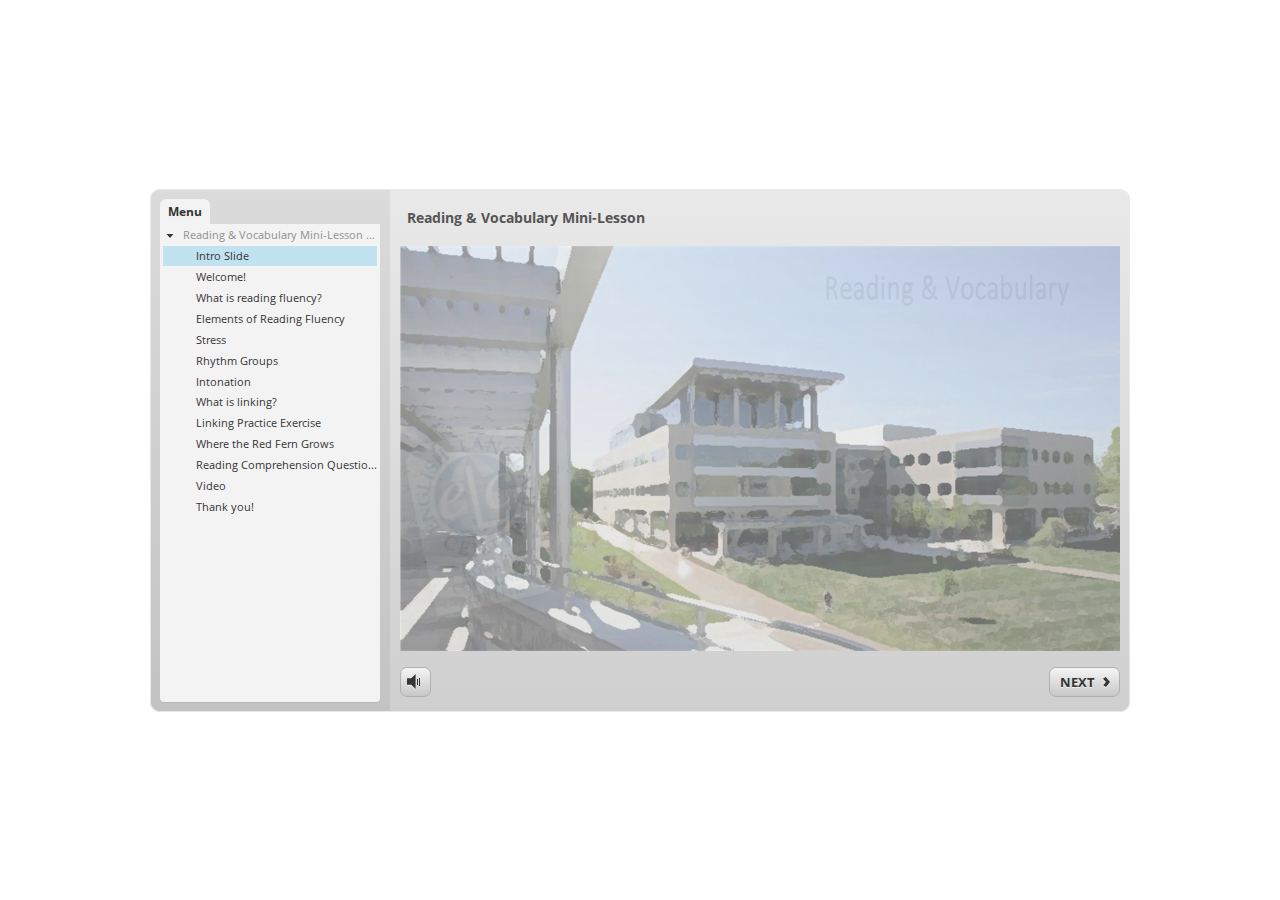
<file: index.html>
<!doctype html>
<html lang="en-US">
<head>
  <meta charset="utf-8" />
  <!-- Created using Storyline 3 - http://www.articulate.com  -->
  <!-- version: 3.1.12115.0 -->
  <title>Reading &amp; Vocabulary Mini-Lesson</title>
  <meta http-equiv="x-ua-compatible" content="IE=edge" />
  <meta name="viewport" content="width=device-width, initial-scale=1.0, user-scalable=no, minimal-ui" />
  <meta name="apple-mobile-web-app-capable" content="yes" />

  <style rel="stylesheet" data-noprefix>.slide-loader{position:absolute;pointer-events:none;left:50%;top:50%;-webkit-animation:spin 1.8s linear infinite;-moz-animation:spin 1.8s linear infinite;-ms-animation:spin 1.8s linear infinite;animation:spin 1.8s linear infinite;width:100px;height:100px;-webkit-transform:translate(-50%, -50%);z-index:10000;background:transparent url("[data-uri]") no-repeat center center}.mobile-chrome-warning{position:fixed;width:300px;height:75px;bottom:0px;background:rgba(0,0,0,0.0001);display:none;pointer-events:none}.mobile-chrome-warning-btn{position:absolute;left:-16px;top:-15px;width:107px;height:107px;background:rgba(0,0,0,0.6);border-radius:50%;border:1px solid rgba(255,255,255,0.2);pointer-events:all;-webkit-transform:scale(0.6)}.mobile-chrome-warning-btn svg{position:absolute;left:60%;top:58%;-webkit-transform:translate(-50%, -50%)}.mobile-chrome-warning-bubble{position:relative;color:white;padding:10px;background:rgba(0,0,0,0.8);border-radius:5px;float:left;margin-left:100px;margin-top:15px;pointer-events:none}.mobile-chrome-warning-bubble:before{position:absolute;top:8.5px;left:-20px;width:30px;height:30px;content:'';display:block;width:0;height:0;border-style:solid;border-width:12.5px 20px 12.5px 0;border-color:transparent rgba(0,0,0,0.8) transparent transparent;pointer-events:none}.is-mobile .swipe-resume-arrow{position:fixed;top:30%;left:50%;-webkit-transform:translate(-50%, 0);width:12%}.is-mobile .mobile-chrome-warning-text{position:fixed;top:56%;left:50%;-webkit-transform:translate(-50%, 0);height:30%;width:80%;line-height:43px;text-align:center;color:#aeb7bd;word-break:break-word;font-size:20px}.slide-loader .mobile-loader-dot{display:none}@-ms-keyframes spin{from{-ms-transform:translate(-50%, -50%) rotate(0deg)}to{-ms-transform:translate(-50%, -50%) rotate(360deg)}}@-moz-keyframes spin{from{-moz-transform:translate(-50%, -50%) rotate(0deg)}to{-moz-transform:translate(-50%, -50%) rotate(360deg)}}@-webkit-keyframes spin{from{-webkit-transform:translate(-50%, -50%) rotate(0deg)}to{-webkit-transform:translate(-50%, -50%) rotate(360deg)}}@keyframes spin{from{transform:translate(-50%, -50%) rotate(0deg)}to{transform:translate(-50%, -50%) rotate(360deg)}}body.is-mobile,body.is-theme-unified{background:black}body.is-theme-unified{background:#1b1a1a}.is-mobile .load-container,.is-theme-unified .load-container{position:absolute;left:0;top:0;width:100%;height:100%;background-color:rgba(0,0,0,0.5);z-index:1;visibility:visible;-webkit-transition:visibility 250ms, opacity 250ms linear;-moz-transition:visibility 250ms, opacity 250ms linear;-mz-transition:visibility 250ms, opacity 250ms linear;transition:visibility 250ms, opacity 250ms linear}.is-mobile .hide-slide-loader .load-container,.is-theme-unified .hide-slide-loader .load-container{opacity:0;visibility:hidden}.is-mobile .slide-loader,.is-theme-unified .slide-loader{-webkit-animation:none;-moz-animation:none;-ms-animation:none;animation:none;background:none;text-align:center;width:120px;height:80px;top:60%}.is-theme-unified .slide-loader{top:50%}.is-mobile .slide-loader .mobile-loader-dot,.is-theme-unified .slide-loader .mobile-loader-dot{width:30px;height:30px;background-color:white;border-radius:100%;display:inline-block;-webkit-animation:slide-loader 1s ease-in-out 0s infinite both;-moz-animation:slide-loader 1s ease-in-out 0s infinite both;-ms-animation:slide-loader 1s ease-in-out 0s infinite both;animation:slide-loader 1s ease-in-out 0s infinite both}.is-mobile .slide-loader .dot1,.is-theme-unified .slide-loader .dot1{-webkit-animation-delay:-0.2s;-moz-animation-delay:-0.2s;-ms-animation-delay:-0.2s;animation-delay:-0.2s}.is-mobile .slide-loader .dot2,.is-theme-unified .slide-loader .dot2{-webkit-animation-delay:-0.1s;-moz-animation-delay:-0.1s;-ms-animation-delay:-0.1s;animation-delay:-0.1s}@-ms-keyframes slide-loader{0%,80%,100%{-ms-transform:scale(0.6)}40%{-ms-transform:scale(0)}}@-moz-keyframes slide-loader{0%,80%,100%{-moz-transform:scale(0.6)}40%{-moz-transform:scale(0)}}@-webkit-keyframes slide-loader{0%,80%,100%{-webkit-transform:scale(0.6)}40%{-webkit-transform:scale(0)}}@keyframes slide-loader{0%,80%,100%{transform:scale(0.6)}40%{transform:scale(0)}}.mobile-load-title-overlay{display:none}.is-mobile .mobile-load-title-overlay{display:block;position:fixed;top:0;right:0;bottom:0;left:0;z-index:999;pointer-events:none}.is-mobile .mobile-load-title-overlay .mobile-load-title{position:relative;height:30%;width:80%;margin:0 auto;line-height:43px;text-align:center;color:#aeb7bd;word-break:break-word}@media only screen and (min-width: 320px) and (orientation: landscape){.is-mobile .mobile-load-title{font-size:28.8px;-moz-transform:translateY(33%);-ms-transform:translateY(33%);-webkit-transform:translateY(33%);transform:translateY(33%)}}@media only screen and (min-width: 320px) and (orientation: portrait){.is-mobile .slide-loader{top:55%}.is-mobile .mobile-load-title{font-size:28.8px;-moz-transform:translateY(35%);-ms-transform:translateY(35%);-webkit-transform:translateY(35%);transform:translateY(35%)}}
</style>

  
</head>
<body class="cs-HTML is-theme-null" role="application">
  <!-- 360 -->
  <script>!function(e){var i=/iPhone/i,o=/iPod/i,n=/iPad/i,t=/(?=.*\bAndroid\b)(?=.*\bMobile\b)/i,d=/Android/i,s=/(?=.*\bAndroid\b)(?=.*\bSD4930UR\b)/i,b=/(?=.*\bAndroid\b)(?=.*\b(?:KFOT|KFTT|KFJWI|KFJWA|KFSOWI|KFTHWI|KFTHWA|KFAPWI|KFAPWA|KFARWI|KFASWI|KFSAWI|KFSAWA)\b)/i,r=/IEMobile/i,h=/(?=.*\bWindows\b)(?=.*\bARM\b)/i,a=/BlackBerry/i,l=/BB10/i,p=/Opera Mini/i,f=/(CriOS|Chrome)(?=.*\bMobile\b)/i,u=/(?=.*\bFirefox\b)(?=.*\bMobile\b)/i,c=new RegExp("(?:Nexus 7|BNTV250|Kindle Fire|Silk|GT-P1000)","i"),w=function(e,i){return e.test(i)},A=function(e){var A=e||navigator.userAgent,v=A.split("[FBAN");return"undefined"!=typeof v[1]&&(A=v[0]),this.apple={phone:w(i,A),ipod:w(o,A),tablet:!w(i,A)&&w(n,A),device:w(i,A)||w(o,A)||w(n,A)},this.amazon={phone:w(s,A),tablet:!w(s,A)&&w(b,A),device:w(s,A)||w(b,A)},this.android={phone:w(s,A)||w(t,A),tablet:!w(s,A)&&!w(t,A)&&(w(b,A)||w(d,A)),device:w(s,A)||w(b,A)||w(t,A)||w(d,A)},this.windows={phone:w(r,A),tablet:w(h,A),device:w(r,A)||w(h,A)},this.other={blackberry:w(a,A),blackberry10:w(l,A),opera:w(p,A),firefox:w(u,A),chrome:w(f,A),device:w(a,A)||w(l,A)||w(p,A)||w(u,A)||w(f,A)},this.seven_inch=w(c,A),this.any=this.apple.device||this.android.device||this.windows.device||this.other.device||this.seven_inch,this.phone=this.apple.phone||this.android.phone||this.windows.phone,this.tablet=this.apple.tablet||this.android.tablet||this.windows.tablet,"undefined"==typeof window?this:void 0},v=function(){var e=new A;return e.Class=A,e};"undefined"!=typeof module&&module.exports&&"undefined"==typeof window?module.exports=A:"undefined"!=typeof module&&module.exports&&"undefined"!=typeof window?module.exports=v():"function"==typeof define&&define.amd?define("isMobile",[],e.isMobile=v()):e.isMobile=v()}(this);</script>
  <script>window.isMobile.any&&document.body.classList.add('is-mobile')</script>

  <div id="preso"></div>
  <script>
    window.globals = {
      DATA_PATH_BASE: '',
      lmsPresent: false,
      tinCanPresent: false,
      aoSupport: false,
      scale: 'noscale',
      captureRc: false,
      browserSize: 'default',
      features: '',
      themeName: 'null'
    };
    
  </script>
  <script SRC="story_content/user.js" TYPE="text/javascript"></script>
  <div class="slide-loader"></div>

  <script type="text/javascript">
    if (window.isMobile.any || window.globals.themeName === 'unified') { var doc = document, loader = doc.body.querySelector('.slide-loader'); [ 1, 2, 3 ].forEach(function(n) { var d = doc.createElement('div'); d.classList.add('mobile-loader-dot'); d.classList.add('dot' + n); loader.appendChild(d);
      });
    }
  </script>

  <div class="mobile-load-title-overlay">
    <div class="mobile-load-title">Reading &amp; Vocabulary Mini-Lesson</div>
  </div>
  <script>
    
    if (window.autoSpider && window.vInterfaceObject) {
      document.querySelector('.mobile-load-title-overlay').style.display = 'none';
    }
  </script>

  <div class="mobile-chrome-warning">
    <div class="mobile-chrome-warning-btn">
        <svg xmlns="http://www.w3.org/2000/svg" version="1.1" xmlns:xlink="http://www.w3.org/1999/xlink" preserveAspectRatio="none" x="0px" y="0px" width="107px" height="78px" viewBox="0 0 107 78">

          <g id="mobile-chrome-warning-arrow">
            <path fill="white" stroke="none" d="
            M 24.1 31.4
            L 12.05 15.85 0 31.4 8.3 31.4 8.3 54 15.25 54 15.25 31.4 24.1 31.4 Z"/>
          </g>

          <path id="mobile-chrome-warning-hand" stroke="white" stroke-width="2" stroke-linejoin="round" stroke-linecap="round" fill="none" d="
          M 37.55 16.1
          Q 36.3 14.8 36.3 13.1 36.3 11.45 37.55 10.15 38.85 8.9 40.55 8.9 42.2 8.9 43.5 10.15
          L 46.75 13.375 46.75 13.35
          Q 45.5 12.05 45.5 10.35 45.5 8.7 46.75 7.4 48.05 6.15 49.75 6.15 51.4 6.15 52.7 7.4
          L 57 11.65
          Q 56.05 10.4828125 56.05 9 56.05 7.3 57.3 6 58.6 4.8 60.3 4.8 62 4.8 63.3 6
          L 74.3 17
          Q 76.3 19.05 77.5 21.55 78.75 24.05 79.1 26.9 79.4 29.7 80.65 32.25 81.85 34.75 83.85 36.75
          L 85.6 38.5 69.5 54.6
          Q 68.25 53.35 66.5 52.1 64.75 50.8 62.85 49.85 60.95 48.85 59.25 48.5
          L 32 42.5
          Q 31.15 42.3 30.45 41.8 29.1 40.8 28.85 39.3 28.6 37.85 29.35 36.55 30.05 35.25 31.65 34.7
          L 31.9 34.65
          Q 32.55 34.45 33.25 34.45
          L 44.3 34.9 17.65 8.2
          Q 16.4 6.9 16.4 5.2 16.4 3.55 17.65 2.25 18.95 1 20.65 1 22.3 1 23.6 2.25
          L 37.55 16.1 39.2 17.75
          M 58.95 13.65
          L 58.075 12.775 57.3 12
          Q 57.140234375 11.833984375 57 11.65
          L 58.075 12.775
          M 46.75 13.375
          L 48.4 15"/>

        </svg>
      </div>

      <div class="mobile-chrome-warning-bubble">
        Drag up for fullscreen
      </div>
  </div>

  

  <link rel="stylesheet" href="html5/lib/stylesheets/main.min.css" data-noprefix />
  <link rel="stylesheet" href="html5/data/css/output.min.css" data-noprefix />
  <script data-main="app/scripts/init.generated" src="html5/lib/scripts/app.min.js"></script>
</body>
</html>
</file>
<file: html5/lib/stylesheets/main.min.css>
html{font-size:100%;line-height:1.5em}html{font-family:sans-serif;-ms-text-size-adjust:100%;-webkit-text-size-adjust:100%}body{margin:0}article,aside,details,figcaption,figure,footer,header,hgroup,main,menu,nav,section,summary{display:block}audio,canvas,progress,video{display:inline-block;*display:inline;*zoom:1;vertical-align:baseline}audio:not([controls]){display:none;height:0}[hidden]{display:none}template{display:none}a{background-color:transparent}a:active,a:hover{outline:0}abbr[title]{border-bottom:1px dotted}b,strong{font-weight:bold}blockquote{margin:1.5em 40px}dfn{font-style:italic}h1{font-size:2em;line-height:1.5em;margin-top:.75em;margin-bottom:.75em}h2{font-size:1.5em;line-height:2em;margin-top:1em;margin-bottom:1em}h3{font-size:1.17em;line-height:1.28205em;margin-top:1.28205em;margin-bottom:1.28205em}h4{font-size:1em;line-height:1.5em;margin-top:1.5em;margin-bottom:1.5em}h5{font-size:.83em;line-height:1.80723em;margin-top:1.80723em;margin-bottom:1.80723em}h6{font-size:.67em;line-height:2.23881em;margin-top:2.23881em;margin-bottom:2.23881em}mark{background:#ff0;color:#000}p,pre{margin:1.5em 0}small{font-size:80%}sub,sup{font-size:75%;line-height:0;position:relative;vertical-align:baseline}sup{top:-0.5em}sub{bottom:-0.25em}dl,menu,ol,ul{margin:1.5em 0}dd{margin:0 0 0 40px}menu,ol,ul{padding:0 0 0 40px}nav ul,nav ol{list-style:none;list-style-image:none}img{border:0;-ms-interpolation-mode:bicubic}svg:not(:root){overflow:hidden}figure{margin:1.5em 40px}hr{-moz-box-sizing:content-box;-webkit-box-sizing:content-box;box-sizing:content-box;height:0}pre{overflow:auto}code,kbd,pre,samp{font-family:monospace, monospace;font-size:1em}form{margin:0}button,input,optgroup,select,textarea{color:inherit;font:inherit;margin:0;*font-family:sans-serif;*vertical-align:middle}button{overflow:visible}button,select{text-transform:none}button,html input[type="button"],input[type="reset"],input[type="submit"]{-webkit-appearance:button;cursor:pointer;*overflow:visible}button[disabled],html input[disabled]{cursor:default}button::-moz-focus-inner,input::-moz-focus-inner{border:0;padding:0}input{line-height:normal}input[type="checkbox"],input[type="radio"]{-moz-box-sizing:border-box;-webkit-box-sizing:border-box;box-sizing:border-box;padding:0;*height:13px;*width:13px}input[type="number"]::-webkit-inner-spin-button,input[type="number"]::-webkit-outer-spin-button{height:auto}input[type="search"]{-webkit-appearance:textfield;-moz-box-sizing:content-box;-webkit-box-sizing:content-box;box-sizing:content-box}input[type="search"]::-webkit-search-cancel-button,input[type="search"]::-webkit-search-decoration{-webkit-appearance:none}fieldset{margin:0 2px;border-color:#c0c0c0;border-top-width:.0625em;border-top-style:solid;padding-top:.4625em;border-bottom-width:.0625em;border-bottom-style:solid;padding-bottom:.9125em;border-left-width:.0625em;border-left-style:solid;padding-left:.875em;border-right-width:.0625em;border-right-style:solid;padding-right:.875em}legend{border:0;padding:0;*margin-left:-7px}textarea{overflow:auto}optgroup{font-weight:bold}table{border-collapse:collapse;border-spacing:0}td,th{padding:0}div.popup-pane p strong,div.popup-pane p em,.presenter-name{white-space:nowrap;overflow:hidden;text-overflow:ellipsis}.offscreen{position:absolute;left:-9999px !important}.invisible{visibility:hidden !important}.transparent{opacity:0 !important}.hidden{display:none !important}.accessibility{position:absolute;top:0;left:0;height:1px;width:1px;overflow:hidden;opacity:0}.accessibility:focus{outline:none}.scrollable,.is-desktop .panel-content,.is-desktop .panel-section-content{overflow:auto}.focused{outline:none !important}rect.focused{fill:none;outline:none !important;stroke:yellow}.align-left{text-align:left !important}.align-right{text-align:right !important}.align-center{text-align:center !important}.align-flex-start{display:-webkit-box;display:-webkit-flex;display:-moz-flex;display:-ms-flexbox;display:flex;-webkit-box-align:start;-ms-flex-align:start;-webkit-align-items:flex-start;-moz-align-items:flex-start;align-items:flex-start}.align-flex-center{display:-webkit-box;display:-webkit-flex;display:-moz-flex;display:-ms-flexbox;display:flex;-webkit-box-align:center;-ms-flex-align:center;-webkit-align-items:center;-moz-align-items:center;align-items:center}.align-flex-end{display:-webkit-box;display:-webkit-flex;display:-moz-flex;display:-ms-flexbox;display:flex;-webkit-box-align:end;-ms-flex-align:end;-webkit-align-items:flex-end;-moz-align-items:flex-end;align-items:flex-end}.inflexible,.is-desktop .controls .relative-nav,.is-desktop .submit-all-button,.tabs,.is-desktop .panel-section-header,.is-desktop .panel-header,.is-desktop .panel-footer,.header-primary{-webkit-box-flex:none;-webkit-flex:none !important;-moz-box-flex:none;-moz-flex:none !important;-ms-flex:none !important;flex:none !important}.auto-flexible{-webkit-box-flex:auto;-webkit-flex:auto !important;-moz-box-flex:auto;-moz-flex:auto !important;-ms-flex:auto !important;flex:auto !important}.initial-flexible{-webkit-box-flex:0;-webkit-flex:0 1 auto !important;-moz-box-flex:0;-moz-flex:0 1 auto !important;-ms-flex:0 1 auto !important;flex:0 1 auto !important}.bleed{padding:0 !important}.unstyled,.is-desktop .btn,.choice-list,.tabs,.is-desktop .outline-list{margin:0;padding:0;list-style:none;border:none;background:none}.force-unstyled,.progress-control .btn-unstyled,.progress-control .choice-list .choice-list-trigger,.choice-list .progress-control .choice-list-trigger,.progress-control .tabs>li>.tabs-trigger{background:none !important;border:none !important;box-shadow:none !important}.text-compact,.choice-list .choice-list-trigger,.tabs>li>.tabs-trigger,.is-desktop .outline-list li a{display:inline-block;max-width:100%;overflow:hidden;white-space:nowrap;text-overflow:ellipsis}.text-rtl,.text-direction-rtl .is-desktop .controls,.text-direction-rtl .is-desktop .controls-group,.text-direction-rtl .tabs,.text-direction-rtl .is-mobile .panel-content,.text-direction-rtl .is-desktop .panel-content,.text-direction-rtl .is-desktop .panel-header,.text-direction-rtl .topmenu-panel{direction:rtl;unicode-bidi:bidi-override;text-align:right}.text-align-sub{vertical-align:sub}.text-align-middle{vertical-align:middle}.ui-draggable{z-index:99}.ui-droppable{z-index:98}.ui-draggable-dragging{z-index:9999}.border-base,input[type='text'],input[type='search'],.is-desktop .btn,.progress-control,.progress-bar-seek,.search-input input[type="search"],.presentation-wrapper:after,.topmenu-tab,.topmenu-panel{border-style:solid;border-width:1px}.cursor-hover:hover,.rotatable:hover,.slider:hover{cursor:pointer}.cursor-hover:hover *,.rotatable:hover *,.slider:hover *{cursor:pointer}.cursor-default{cursor:default !important}.cursor-default *{cursor:default !important}.opaque{pointer-events:all !important}.non-eventable{pointer-events:none}.full-size{height:100%;position:relative;width:100%}.abs{position:absolute}.tweenable{will-change:opacity, transform}*{box-sizing:border-box}html,body{height:100%}html{font-size:62.5%;-webkit-user-select:none;-moz-user-select:none;-ms-user-select:none;user-select:none}body{font-size:1.3rem;line-height:1.2;font-family:sans-serif;overflow:hidden}body.is-desktop.is-too-tall{overflow-y:scroll}body.is-desktop.is-too-wide{overflow-x:scroll}body.is-desktop *{-webkit-font-smoothing:subpixel-antialiasing}body.is-mobile::-webkit-scrollbar,body.is-mobile *::-webkit-scrollbar{-webkit-appearance:none;display:none}a{color:inherit;text-decoration:none}input[type='text'],input[type='search']{border-radius:4px;padding:.3em .5em}hr{position:absolute;top:0;left:0;width:100%;height:1px;background:none;border:0;border-top-style:solid;border-top-width:1px;color:none;margin:0}.is-desktop .grid-center{-webkit-box-pack:center;-ms-flex-pack:center;-webkit-justify-content:center;-moz-justify-content:center;justify-content:center;-webkit-box-align:center;-ms-flex-align:center;-webkit-align-items:center;-moz-align-items:center;align-items:center}.is-desktop .grid-row{max-width:100%;max-height:100%;display:-webkit-box;display:-webkit-flex;display:-moz-flex;display:-ms-flexbox;display:flex;-webkit-box-direction:normal;-webkit-box-orient:horizontal;-webkit-flex-direction:row;-moz-flex-direction:row;-ms-flex-direction:row;flex-direction:row}.is-desktop .grid-row.grid-reverse{-webkit-box-direction:reverse;-webkit-box-orient:horizontal;-webkit-flex-direction:row-reverse;-moz-flex-direction:row-reverse;-ms-flex-direction:row-reverse;flex-direction:row-reverse}.is-desktop .grid-row.grid-horz-center{-webkit-box-pack:center;-ms-flex-pack:center;-webkit-justify-content:center;-moz-justify-content:center;justify-content:center}.is-desktop .grid-row.grid-vert-center{-webkit-box-align:center;-ms-flex-align:center;-webkit-align-items:center;-moz-align-items:center;align-items:center}.is-desktop .grid-row>*{-webkit-box-flex:1;-webkit-flex:1;-moz-box-flex:1;-moz-flex:1;-ms-flex:1;flex:1;max-width:100%}.is-desktop .grid-row-align-start{-webkit-box-pack:start;-ms-flex-pack:start;-webkit-justify-content:flex-start;-moz-justify-content:flex-start;justify-content:flex-start}.is-desktop .grid-row-align-end{-webkit-box-pack:end;-ms-flex-pack:end;-webkit-justify-content:flex-end;-moz-justify-content:flex-end;justify-content:flex-end}.is-desktop .grid-col{max-width:100%;max-height:100%;display:-webkit-box;display:-webkit-flex;display:-moz-flex;display:-ms-flexbox;display:flex;-webkit-box-direction:normal;-webkit-box-orient:vertical;-webkit-flex-direction:column;-moz-flex-direction:column;-ms-flex-direction:column;flex-direction:column}.is-desktop .grid-col.grid-reverse{-webkit-box-direction:reverse;-webkit-box-orient:vertical;-webkit-flex-direction:column-reverse;-moz-flex-direction:column-reverse;-ms-flex-direction:column-reverse;flex-direction:column-reverse}.is-desktop .grid-col.grid-horz-center{-webkit-box-align:center;-ms-flex-align:center;-webkit-align-items:center;-moz-align-items:center;align-items:center}.is-desktop .grid-col.grid-vert-center{-webkit-box-pack:center;-ms-flex-pack:center;-webkit-justify-content:center;-moz-justify-content:center;justify-content:center}.is-desktop .grid-col>*{-webkit-box-flex:1;-webkit-flex:1;-moz-box-flex:1;-moz-flex:1;-ms-flex:1;flex:1;max-height:100%}.caption{font-family:"Open Sans Full", Helvetica, Arial, sans-serif;position:fixed;pointer-events:none;z-index:1;display:flex;align-items:center;flex-direction:column;bottom:0px;margin-bottom:10px;width:60vw;left:50vw;transform:translateX(-50%) translateZ(0)}.caption>div{pointer-events:none;width:100%;text-align:center}.caption p{display:inline-block;pointer-events:none;padding:10px;text-shadow:-1px 0px black, 0px 1px black, 1px 0px black, 0px -1px black;color:#ffffff;border-radius:4px;background:#31373a;margin:0 0 10px 0;padding:10px;text-align:center;line-height:1.5}.caption p p:last-child{margin-bottom:0}.caption p q:before,.caption p q:after{content:''}.is-mobile .caption.caption--centered{-moz-transform:translate(-50%, -50%);-ms-transform:translate(-50%, -50%);-webkit-transform:translate(-50%, -50%);transform:translate(-50%, -50%);bottom:auto}.is-desktop .caption{position:absolute;width:60%;left:50%}.caption-controls{margin-right:10px}.text-direction-rtl .is-desktop .caption-controls{margin-left:10px;margin-right:0}.caption-controls .caption-btn.button-tapped{background:rgba(0,0,0,0.2)}.caption-controls .caption-btn svg{margin-left:2px;margin-top:6px}[class*='icon-']{font-style:normal;display:inline-block}.error-icon{position:absolute;top:5px;left:calc(50% - 32px);height:30px;width:25px;z-index:999}input,textarea{pointer-events:all}input:focus,textarea:focus{outline:none}button{cursor:pointer}button:focus{outline:none}.is-desktop .btn{border-radius:7px;color:inherit;cursor:pointer;display:inline-block;font-weight:bold;height:30px;line-height:28px;min-width:30px;padding:0 8px;text-align:center;text-decoration:none;vertical-align:bottom}.btn-unstyled,.choice-list .choice-list-trigger,.tabs>li>.tabs-trigger{background:none;border:none;color:inherit;display:inline-block;height:inherit;line-height:inherit;padding:0;text-align:inherit}.btn-stretch{width:100%}.is-desktop .controls{-webkit-box-pack:justify;-ms-flex-pack:justify;-webkit-justify-content:space-between;-moz-justify-content:space-between;justify-content:space-between;max-height:30px;min-height:28px;line-height:30px;margin-top:16px;margin-bottom:5px;position:relative}.is-desktop .controls .btn{padding:0 8px 0 6px}.is-desktop .controls .btn:not(.hidden) ~ .btn{margin-left:7px}.text-direction-rtl .is-desktop .controls .btn:not(.hidden) ~ .btn{margin-left:0;margin-right:10px}.text-direction-rtl .is-desktop .controls .btn:first-of-type{margin-left:0}.is-desktop .controls .btn.cs-disabled{pointer-events:none;opacity:0.5;cursor:default}.is-desktop .controls .relative-nav .btn{min-width:71px}.text-direction-rtl .is-desktop .controls-group>.grid-row{-webkit-box-direction:reverse;-webkit-box-orient:horizontal;-webkit-flex-direction:row-reverse;-moz-flex-direction:row-reverse;-ms-flex-direction:row-reverse;flex-direction:row-reverse}.is-desktop .controls-group:not(:last-child){margin-right:10px}.text-direction-rtl .is-desktop .controls-group:not(:last-child){margin-left:10px;margin-right:0}.is-desktop .control-bar{position:relative;border-radius:7px}.is-desktop .control-actions{margin-left:auto;-webkit-box-flex:0;-webkit-flex:0 0 auto;-moz-box-flex:0;-moz-flex:0 0 auto;-ms-flex:0 0 auto;flex:0 0 auto}.is-desktop .control-actions .btn-icon{align-items:center;display:inline-flex;height:28px;margin-right:2px;vertical-align:top;position:relative;left:-5px}.text-direction-rtl .is-desktop .control-actions .btn-icon{margin-right:0;margin-left:2px;left:5px}.is-desktop .control-actions .text+.btn-icon{margin-right:0;margin-left:4px;position:relative;left:4px}.text-direction-rtl .is-desktop .control-actions .text+.btn-icon{margin-right:4px;margin-left:0;left:-1px}.text-direction-rtl .is-desktop .control-actions{margin-left:0;margin-right:auto}.is-desktop .submit-all-button button:not(.hidden){margin-right:7px}.text-direction-rtl .is-desktop .submit-all-button button:not(.hidden){margin-right:0;margin-left:7px}.hide-frame #main-window .controls{display:none}.circle-progress{position:absolute;left:2px;top:11.5px;z-index:-1}.slider-bar{position:absolute;top:auto;bottom:0;height:120px}.slider-bar input[type='range']{box-sizing:content-box;padding:0px;position:absolute;bottom:0;left:50%;-moz-transform-origin:0 50%;-ms-transform-origin:0 50%;-webkit-transform-origin:0 50%;transform-origin:0 50%;-moz-transform:rotate(-90deg);-ms-transform:rotate(-90deg);-webkit-transform:rotate(-90deg);transform:rotate(-90deg);-moz-appearance:none;-webkit-appearance:none;width:100px;height:7px;outline:none}.slider-bar input[type='range']::-webkit-slider-runnable-track{border-style:solid;border-width:1px;height:7px}.slider-bar input[type='range']::-webkit-slider-thumb{-webkit-appearance:none;border-style:solid;border-width:1px;display:block;width:8px;height:20px;margin-top:-7px}.slider-bar input[type='range']::-webkit-slider-thumb:hover{cursor:pointer}.slider-bar input[type='range']::-moz-range-track{border-style:solid;border-width:1px;height:5px}.slider-bar input[type='range']::-moz-range-track:hover{cursor:pointer}.slider-bar input[type='range']::-moz-range-thumb{display:block;border-radius:0;width:5px;height:20px;margin-top:-8px}.slider-bar input[type='range']::-moz-range-thumb:hover{cursor:pointer}.slider-bar input[type='range']::-moz-focus-outer{border:0}@media screen and (min-width: 0\0){.slider-bar input[type='range']{bottom:23px !important;height:22px}.slider-bar input[type='range']::-ms-thumb{margin-top:0}}@supports (-ms-accelerator: true){.slider-bar input[type='range']{bottom:23px !important;height:22px}.slider-bar input[type='range']::-ms-thumb{margin-top:0}}.slider-bar input[type='range']::-ms-track{border-style:solid;border-width:1px;color:transparent;height:7px}.slider-bar input[type='range']::-ms-fill-lower,.slider-bar input[type='range']::-ms-fill-upper{background:transparent}.slider-bar input[type='range']::-ms-thumb{border-style:solid;border-width:1px;width:5px;height:20px}input[type=range]::-ms-tooltip{display:none}.progress-control{height:30px;padding:5px 5px 0}.progress-control .btn-unstyled,.progress-control .choice-list .choice-list-trigger,.choice-list .progress-control .choice-list-trigger,.progress-control .tabs>li>.tabs-trigger{width:24px;height:24px;line-height:24px;text-align:center}.progress-bar{margin:0 5px;position:relative;cursor:pointer;text-align:right;overflow:hidden}.progress-bar-inner{width:100%;height:100%;position:relative}.progress-bar-inner input[type='range']{position:absolute;top:0;left:0;-moz-appearance:none;-webkit-appearance:none;width:100%;height:100%;cursor:pointer;display:block;opacity:0;z-index:2}.text-direction-rtl .progress-bar-inner input[type='range']{transform:scale(-1, 1)}.progress-bar-inner input[type='range']::-moz-range-thumb{border-radius:0;width:1px}.progress-bar-inner input[type='range']::-ms-thumb{border-radius:0;width:1px}.progress-bar-inner input[type='range']::-webkit-slider-thumb{-webkit-appearance:none;border-radius:0;width:1px}.progress-bar-seek{width:100%;height:18px;border-radius:4px;display:block;overflow:hidden;position:relative;z-index:1}.progress-bar-fill{height:100%;position:absolute;top:0;left:0}.progress-bar-elapsed-time{position:absolute;top:0px;right:5px;z-index:1;font-weight:bold;font-size:92.307%;color:#454545}.progress-bar-total-duration{display:inline-block}.choice-list .choice-list-trigger{display:block;width:100%;padding:.25em;text-decoration:none}.tabs-wrap{display:-webkit-box;display:-webkit-flex;display:-moz-flex;display:-ms-flexbox;display:flex;-webkit-box-direction:normal;-webkit-box-orient:vertical;-webkit-flex-direction:column;-moz-flex-direction:column;-ms-flex-direction:column;flex-direction:column;overflow:hidden;overflow:visible;height:100%;min-height:0}.tabs-wrap>*{-webkit-box-flex:1;-webkit-flex:1 1;-moz-box-flex:1;-moz-flex:1 1;-ms-flex:1 1;flex:1 1}.tabs{font-size:92.307%;line-height:18px;text-align:left;white-space:nowrap}.tabs.fill-width>li>.tabs-trigger{padding:0px 3px}.tabs>li{border-radius:4px 4px 0 0;border-radius:6px 6px 0 0;display:inline-block;font-weight:bold;height:100%;text-align:center}.tabs>li>.tabs-trigger{padding:0px 8px;line-height:2.1}.is-desktop .panel-content,.is-desktop .panel-section-header,.is-desktop .panel-section-content,.is-desktop .panel-header,.is-desktop .panel-footer{padding:10px}.is-desktop .panel{display:-webkit-box;display:-webkit-flex;display:-moz-flex;display:-ms-flexbox;display:flex;-webkit-box-direction:normal;-webkit-box-orient:vertical;-webkit-flex-direction:column;-moz-flex-direction:column;-ms-flex-direction:column;flex-direction:column;overflow:hidden;flex:1 1}.is-desktop .panel>*{-webkit-box-flex:1;-webkit-flex:1 1;-moz-box-flex:1;-moz-flex:1 1;-ms-flex:1 1;flex:1 1}.is-desktop .panel>*{display:-webkit-box;display:-webkit-flex;display:-moz-flex;display:-ms-flexbox;display:flex;-webkit-box-direction:normal;-webkit-box-orient:vertical;-webkit-flex-direction:column;-moz-flex-direction:column;-ms-flex-direction:column;flex-direction:column;overflow:hidden}.is-desktop .panel>*>*{-webkit-box-flex:1;-webkit-flex:1 1;-moz-box-flex:1;-moz-flex:1 1;-ms-flex:1 1;flex:1 1}.is-desktop .panel:not(.active){display:none}.is-desktop .panel h1,.is-desktop .panel h2,.is-desktop .panel h3,.is-desktop .panel h4,.is-desktop .panel h5,.is-desktop .panel h6{margin:0}.is-desktop .tab-close{display:none}.is-desktop .panel-content{display:-webkit-box;display:-webkit-flex;display:-moz-flex;display:-ms-flexbox;display:flex;-webkit-box-direction:normal;-webkit-box-orient:vertical;-webkit-flex-direction:column;-moz-flex-direction:column;-ms-flex-direction:column;flex-direction:column;overflow:hidden;overflow-y:auto;overflow-x:hidden;border-radius:0 0 4px 4px;font-size:84.615%;word-wrap:break-word;height:100%}.is-desktop .panel-content>*{-webkit-box-flex:1;-webkit-flex:1 1;-moz-box-flex:1;-moz-flex:1 1;-ms-flex:1 1;flex:1 1}.is-desktop .panel-content:not(:last-child){border-bottom-left-radius:0px;border-bottom-right-radius:0px}.is-desktop .panel-section{display:-webkit-box;display:-webkit-flex;display:-moz-flex;display:-ms-flexbox;display:flex;-webkit-box-direction:normal;-webkit-box-orient:vertical;-webkit-flex-direction:column;-moz-flex-direction:column;-ms-flex-direction:column;flex-direction:column;overflow:hidden}.is-desktop .panel-section>*{-webkit-box-flex:1;-webkit-flex:1 1;-moz-box-flex:1;-moz-flex:1 1;-ms-flex:1 1;flex:1 1}.is-desktop .panel-section-header{position:relative}.is-desktop .panel-relative-hr{position:relative;top:1em}.is-desktop .panel-section-heading{font-size:100%;line-height:1.308;overflow:hidden;text-overflow:ellipsis;overflow-wrap:break-word;word-wrap:break-word}.is-desktop .panel-footer{border-bottom-left-radius:10px;border-bottom-right-radius:10px}.volume{position:relative}.volume .slider-bar{left:0;height:106px;position:absolute;top:auto;right:-1px;bottom:-1px;left:-1px;direction:ltr}.volume .slider-bar input[type='range']{position:absolute;bottom:30px;left:50%;width:60px;z-index:1}.volume button{height:28px;position:relative;vertical-align:top;width:15px;z-index:2;overflow:hidden}.volume button svg{position:absolute;top:6px;left:0}.slide-object-video.hidden{display:block !important;visibility:hidden}.video-slide-object{position:relative;pointer-events:auto;background:transparent}.video-slide-object video::-webkit-media-controls-start-playback-button{display:none !important;-webkit-appearance:none}.video-controls{position:relative;height:26px;margin:3px 0;padding:1px;border:1px solid #b9b9b9}.video-controls-play-pause{background-image:url('[data-uri]');background-size:100%;background-image:-webkit-gradient(linear, 50% 0%, 50% 100%, color-stop(0%, #868686),color-stop(100%, #5d5d5d));background-image:-moz-linear-gradient(#868686,#5d5d5d);background-image:-webkit-linear-gradient(#868686,#5d5d5d);background-image:linear-gradient(#868686,#5d5d5d);width:25px;line-height:20px;text-align:center;border-right:1px solid #454545;fill:#fff}.video-controls-play-pause .pause-icon{width:6px;height:7px}.video-controls-play-pause .play-icon{width:6px;height:7px}.video-controls{max-width:100%;max-height:100%;display:-webkit-box;display:-webkit-flex;display:-moz-flex;display:-ms-flexbox;display:flex;-webkit-box-direction:normal;-webkit-box-orient:horizontal;-webkit-flex-direction:row;-moz-flex-direction:row;-ms-flex-direction:row;flex-direction:row}.video-controls.grid-reverse{-webkit-box-direction:reverse;-webkit-box-orient:horizontal;-webkit-flex-direction:row-reverse;-moz-flex-direction:row-reverse;-ms-flex-direction:row-reverse;flex-direction:row-reverse}.video-controls.grid-horz-center{-webkit-box-pack:center;-ms-flex-pack:center;-webkit-justify-content:center;-moz-justify-content:center;justify-content:center}.video-controls.grid-vert-center{-webkit-box-align:center;-ms-flex-align:center;-webkit-align-items:center;-moz-align-items:center;align-items:center}.video-controls>*{-webkit-box-flex:1;-webkit-flex:1;-moz-box-flex:1;-moz-flex:1;-ms-flex:1;flex:1;max-width:100%}.video-controls .progress-bar{margin:0}.is-mobile .video-controls .progress-bar{display:block}@media only screen and (orientation: portrait){.is-mobile .video-controls .progress-bar{margin:0}}.is-mobile .video-controls input[type=range]{display:none}@media only screen and (orientation: portrait){.is-mobile .video-controls input[type=range]{display:none}}.video-controls .progress-bar-seek{height:22px;background-image:url('[data-uri]');background-size:100%;background-image:-webkit-gradient(linear, 50% 0%, 50% 100%, color-stop(0%, #c3c3c3),color-stop(100%, #acacac));background-image:-moz-linear-gradient(#c3c3c3,#acacac);background-image:-webkit-linear-gradient(#c3c3c3,#acacac);background-image:linear-gradient(#c3c3c3,#acacac);border-radius:0;border:none}@media only screen and (orientation: portrait){.is-mobile .video-controls .progress-bar-seek{height:22px;background-image:url('[data-uri]');background-size:100%;background-image:-webkit-gradient(linear, 50% 0%, 50% 100%, color-stop(0%, #c3c3c3),color-stop(100%, #acacac));background-image:-moz-linear-gradient(#c3c3c3,#acacac);background-image:-webkit-linear-gradient(#c3c3c3,#acacac);background-image:linear-gradient(#c3c3c3,#acacac);border-radius:0;border:none}}.video-controls .progress-bar-fill{background-image:url('[data-uri]');background-size:100%;background-image:-webkit-gradient(linear, 50% 0%, 50% 100%, color-stop(0%, #a6a6a6),color-stop(100%, #7d7d7d));background-image:-moz-linear-gradient(#a6a6a6,#7d7d7d);background-image:-webkit-linear-gradient(#a6a6a6,#7d7d7d);background-image:linear-gradient(#a6a6a6,#7d7d7d)}@media only screen and (orientation: portrait){.is-mobile .video-controls .progress-bar-fill{background-image:url('[data-uri]');background-size:100%;background-image:-webkit-gradient(linear, 50% 0%, 50% 100%, color-stop(0%, #a6a6a6),color-stop(100%, #7d7d7d));background-image:-moz-linear-gradient(#a6a6a6,#7d7d7d);background-image:-webkit-linear-gradient(#a6a6a6,#7d7d7d);background-image:linear-gradient(#a6a6a6,#7d7d7d)}.is-mobile .video-controls .progress-bar-fill:after{display:none}}.video-controls .progress-bar-elapsed-time{height:22px;line-height:22px}.video-player-limited-container{position:relative;background-position:center center;background-repeat:no-repeat;background-size:contain}.video-player-limited-container video{height:100%;width:100%}.video-player-poster{position:absolute;top:0;left:0}.html-reset p{margin:0}.html-reset font{font-size:inherit;font-family:inherit}.nested-numbering ol{counter-reset:section;list-style-type:none}.nested-numbering ol a:before{counter-increment:section;content:counters(section,".") ". ";margin-right:.4em;overflow:hidden;text-overflow:ellipsis}.text-direction-rtl .nested-numbering ol a:before{margin-left:.4em;margin-right:auto}.overlay{position:fixed;top:0;right:0;bottom:0;left:0;background:rgba(0,0,0,0.5);z-index:4}.overlay-message{background:transparent;z-index:6}.is-mobile .overlay-message{background:rgba(0,0,0,0.5)}.zoom-image-overlay{background:rgba(0,0,0,0.15)}.is-desktop .overlay{position:fixed;top:-75%;right:-75%;bottom:-75%;left:-75%}.lightbox-wrapper{position:absolute;top:0;left:0;width:100%;height:100%}.lightbox-wrapper .controls{margin-top:0}.lightbox{position:absolute;top:50%;left:50%;-moz-transform:translate(-50%, -50%);-ms-transform:translate(-50%, -50%);-webkit-transform:translate(-50%, -50%);transform:translate(-50%, -50%);border:4px solid rgba(0,0,0,0.8) !important;padding:2px 2px 0;box-shadow:0 0 5px rgba(0,0,0,0.2) !important;z-index:5}.lightbox .slide-container{max-width:none;max-height:none;margin:0}.is-desktop .lightbox .slide-container{-moz-transform-origin:0 0;-ms-transform-origin:0 0;-webkit-transform-origin:0 0;transform-origin:0 0}.lightbox .slide-wrapper{background:#fff}.lightbox .controls-group{-moz-transform-origin:top right;-ms-transform-origin:top right;-webkit-transform-origin:top right;transform-origin:top right;-webkit-box-pack:end;-ms-flex-pack:end;-webkit-justify-content:flex-end;-moz-justify-content:flex-end;justify-content:flex-end;margin-top:7px;text-align:right}.lightbox .controls-group .btn{margin-left:10px}.is-desktop .lightbox .controls-group .btn{font-size:0.8em;height:28px;line-height:26px}.is-desktop .lightbox .controls-group .btn.slide-control-button-submitall:not(.hidden){position:absolute;left:0}.text-direction-rtl .is-desktop .lightbox .controls-group .btn.slide-control-button-submitall:not(.hidden){right:0;left:auto}.lightbox .controls-group .btn .btn-icon{height:26px}.wn-LightboxControlsWnd{padding:4px}.lightbox-close-btn.focused,.lightbox .btn.focused{outline:3px solid yellow !important}.lightbox-close-btn{width:20px;height:20px;position:absolute;top:0;right:0;-moz-transform:translate(50%, -50%);-ms-transform:translate(50%, -50%);-webkit-transform:translate(50%, -50%);transform:translate(50%, -50%);color:#fff;background:#f00;border-radius:100%;text-align:center;z-index:1;box-shadow:inset 0px 1px 1px rgba(255,255,255,0.7),inset 0px -1px 1px rgba(0,0,0,0.3)}.lightbox-close-btn .icon{fill:#fff}.lightbox-close-btn .icon-shadow{fill:#000}.is-mobile .lightbox-close-btn{position:relative}.is-mobile .lightbox .slide-container{background:white}.popup{width:100%;height:100%;display:flex;justify-content:center;align-items:center;position:absolute;top:0;display:none;background-color:rgba(255, 255, 255, 0.000001)}.popup.show{display:block}div.popup-pane{width:339px;height:225px;padding:22px;top:calc(50% - 2px);border-radius:5px}div.popup-pane p{color:#a4a4a4;height:171px;margin-top:0;overflow-y:auto;line-height:1.3;cursor:default}div.popup-pane p strong{font-weight:bold;display:block;margin-bottom:3px;font-size:0.97em}div.popup-pane p em{display:block;font-weight:200;font-size:0.97em;margin-bottom:14px;font-style:normal}div.popup-pane p span{display:block;font-size:0.89em;line-height:1.5;word-break:break-all;word-break:break-word}div.popup-pane a{position:absolute;bottom:7px;text-decoration:underline;font-weight:bold;font-size:0.86em}div.popup-pane .popup-close{right:24px;font-size:0.86em}.popup-bio{white-space:pre-wrap}.text-direction-rtl .popup .popup-pane{direction:rtl}.text-direction-rtl .popup .popup-pane p em{color:#454545;font-weight:600}.text-direction-rtl .popup .popup-pane .popup-close{left:22px;right:auto}.text-direction-rtl .popup .lightbox-close-btn{top:0;right:auto;left:-27px}.lightbox-close-btn--large{width:25px;height:25px;top:-2px;right:-1px}.lightbox-close-btn--large .icon{transform:scale(1.3)}.message-window{position:absolute;top:50%;left:50%;transform:translate(-50%, -50%);z-index:7;border-radius:8px;border:1px solid transparent}.sidebar-right .message-window{margin-left:-120px}.sidebar-left .message-window{margin-left:120px}.no-sidebar .message-window{margin-left:0}.message-window-header{position:relative;font-size:153.846%;padding:0.8em 10px 0.6em}.message-window-header hr{position:absolute;top:auto;right:10px;bottom:0;left:10px;width:auto}.message-window-header hr+hr{bottom:1px}.message-window-heading{font-weight:normal;font-size:76.923%;margin:0}.message-window-heading p{margin:0}.image-container img{position:absolute}.zoom{position:absolute;top:0;left:0}.zoom-image{position:absolute;top:0;left:0;z-index:2000}.webobject{position:absolute;-webkit-overflow-scrolling:touch;pointer-events:all;background:white}.webobject .thumbnail{position:absolute;top:0;left:0}.webobject iframe{position:absolute;top:0;left:0;border:none;width:100%;height:100%}.is-mobile .webobject-engage{border:1px solid #62686c}.is-mobile .webobject{overflow-y:scroll}.is-desktop .panel-section-search.panel-section-header{padding-bottom:0}.text-direction-rtl .is-desktop .panel-section-search.panel-section-header .panel-section-heading{direction:rtl}.panel-section-search .divb{position:static;margin-top:0.818em}.search-clear{text-align:center;margin-bottom:10px}.search-clear .focused{outline:3px solid yellow !important}.search-clear .icon-clear{vertical-align:middle}.search-filter{position:absolute;top:10px;right:5px;cursor:pointer}.text-direction-rtl .search-filter{direction:rtl;position:absolute;top:10px;right:0px;left:5px}.search-filter .icon-gear{vertical-align:middle;fill:currentColor}.search-options{-moz-transition:max-height .2s ease-out;-o-transition:max-height .2s ease-out;-webkit-transition:max-height .2s ease-out;transition:max-height .2s ease-out;overflow:hidden;max-height:0;font-weight:bold;font-size:84.615%;margin:0 -3px;padding:0 3px}.text-direction-rtl .search-options{direction:rtl}.search-options.visible{max-height:7.091em}.search-options p{margin:0.818em 0}.search-options label{display:block;cursor:pointer;margin:0.818em 0}.search-options .divb{position:static;margin-top:1em}.search-options input[type=checkbox]{margin-right:6px}.text-direction-rtl .search-options input[type=checkbox]{margin-right:0;margin-left:6px}.search-options input[type=checkbox].hidden{display:inline-block !important}.search-input{position:relative}.search-input input[type="search"]{-moz-box-sizing:border-box;-webkit-box-sizing:border-box;box-sizing:border-box;border-radius:4px;width:100%;height:28px}.search-input .btn-unstyled,.search-input .choice-list .choice-list-trigger,.choice-list .search-input .choice-list-trigger,.search-input .tabs>li>.tabs-trigger{position:absolute;top:1px;right:1px;width:25px;height:25px;border-radius:0 3px 3px 0;padding-top:4px;text-align:center;box-shadow:none}.text-direction-rtl .search-input input[type="search"]{direction:rtl;text-indent:22px}.text-direction-rtl .search-input .btn-unstyled,.text-direction-rtl .search-input .choice-list .choice-list-trigger,.choice-list .text-direction-rtl .search-input .choice-list-trigger,.text-direction-rtl .search-input .tabs>li>.tabs-trigger{position:absolute;top:1px;right:0px;bottom:0px;left:1px;border-radius:3px 0 0 3px}.is-mobile .panel-section-search{display:none}.is-mobile .search-input input[type="search"]{height:34px;background:transparent;border-radius:20px;width:100%;padding:10px;padding-left:35px;border-color:#979696;-webkit-appearance:none}.is-mobile #outline-search{position:fixed;top:-58px;right:160px;left:0;padding:12px;background:white;pointer-events:none}.is-mobile .mobile-search-icon{position:absolute;top:19px;left:20px;-moz-transform:scale(0.9);-ms-transform:scale(0.9);-webkit-transform:scale(0.9);transform:scale(0.9)}.text-direction-rtl .is-mobile .mobile-search-icon{position:absolute;top:19px;right:9px;left:auto}.is-mobile .mobile-search-icon svg{fill:#979696}.slider{position:absolute;top:0;left:0;width:100%;height:100%;opacity:0}.slider::-ms-tooltip{display:none}.scrollarea{position:absolute;top:0;left:0}.scrollarea-background{position:absolute;top:0;left:0}.scrollarea-background svg{position:absolute;top:0;left:0}.scrollarea-background img{position:absolute}.scrollarea-area{position:absolute;top:0;left:0;line-height:0;overflow-y:auto;overflow-x:hidden;pointer-events:auto;z-index:2;background:transparent}.prevent-scroll{overflow-y:hidden}.scrollarea-scrollbar{position:absolute;top:0px;left:0px;width:40px;height:0;background:transparent;pointer-events:all;cursor:pointer;z-index:10}.scrollarea-scrollbar:before{position:absolute;top:0px;left:20px;width:10px;height:100%;background:#ebebeb;border-radius:5px;content:'';display:block}.scrollarea-btn{position:absolute;top:0px;left:0px;width:40px;height:0;background:transparent;pointer-events:all;border-radius:5px;z-index:10}.scrollarea-btn:after{position:absolute;top:0px;left:21px;width:8px;height:100%;background:#b5b5b5;pointer-events:none;box-shadow:0 0 0px 1px #f2f2f2;border-radius:5px;content:'';display:block}.is-desktop .slide-object-button,.is-desktop .slide-object-button-text{width:100%;height:100%;padding:0;pointer-events:all}.is-mobile .slide-object-button,.is-mobile .slide-object-button-text{width:100%;height:100%;padding:0;background:black;color:white;left:-1px;pointer-events:all}.expanding-label-container{position:relative}.expanding-label{position:absolute;z-index:1;overflow:hidden;pointer-events:all}.cursor-hover:hover .expanding-label,.rotatable:hover .expanding-label,.slider:hover .expanding-label,.cursor-hover:hover .expanding-label *,.rotatable:hover .expanding-label *,.slider:hover .expanding-label *{cursor:default}.cursor-hover:hover .expanding-label .cursor-hover:hover *,.rotatable:hover .expanding-label .cursor-hover:hover *,.slider:hover .expanding-label .cursor-hover:hover *,.cursor-hover:hover .expanding-label .rotatable:hover *,.rotatable:hover .expanding-label .rotatable:hover *,.slider:hover .expanding-label .rotatable:hover *,.cursor-hover:hover .expanding-label .slider:hover *,.rotatable:hover .expanding-label .slider:hover *,.slider:hover .expanding-label .slider:hover *{cursor:pointer}.slide-object .expanding-label-path{position:absolute}.slide-object .expanding-label-path.content-shown{pointer-events:all}.expanding-label-content{position:relative;top:0;left:0;padding:6px;overflow:hidden}.expanding-label-content svg{position:relative}.marker-animation{position:absolute;display:block;width:38px;height:38px}@-moz-keyframes fadeInOut{0%{opacity:0}30%{opacity:1}100%{opacity:0}}@-webkit-keyframes fadeInOut{0%{opacity:0}30%{opacity:1}100%{opacity:0}}@keyframes fadeInOut{0%{opacity:0}30%{opacity:1}100%{opacity:0}}.marker-animation-pulse{z-index:-1;border-radius:50%;-moz-transform:translate(-5px, -5px);-ms-transform:translate(-5px, -5px);-webkit-transform:translate(-5px, -5px);transform:translate(-5px, -5px)}.marker-animation-pulse:before{position:absolute;width:inherit;height:inherit;content:" ";opacity:0;-moz-animation:fadeInOut 1.3s 0.6s infinite;-webkit-animation:fadeInOut 1.3s 0.6s infinite;animation:fadeInOut 1.3s 0.6s infinite;background-image:url('[data-uri]');background-size:100%;background-image:-moz-radial-gradient(#ffffff,#ffffff 30%,rgba(0,0,0,0) 70%,rgba(0,0,0,0));background-image:-webkit-radial-gradient(#ffffff,#ffffff 30%,rgba(0,0,0,0) 70%,rgba(0,0,0,0));background-image:radial-gradient(#ffffff,#ffffff 30%,rgba(0,0,0,0) 70%,rgba(0,0,0,0))}.marker-animation-pulse:after{position:absolute;width:inherit;height:inherit;content:" ";background-image:url('[data-uri]');background-size:100%;background-image:-moz-radial-gradient(rgba(0,0,0,0.8),rgba(0,0,0,0.8) 30%,rgba(0,0,0,0) 70%,rgba(0,0,0,0));background-image:-webkit-radial-gradient(rgba(0,0,0,0.8),rgba(0,0,0,0.8) 30%,rgba(0,0,0,0) 70%,rgba(0,0,0,0));background-image:radial-gradient(rgba(0,0,0,0.8),rgba(0,0,0,0.8) 30%,rgba(0,0,0,0) 70%,rgba(0,0,0,0));-moz-animation:fadeInOut 1.3s infinite;-webkit-animation:fadeInOut 1.3s infinite;animation:fadeInOut 1.3s infinite}.marker-animation-swirl{position:absolute;top:14px;left:-3px;-moz-transform-origin:right top;-ms-transform-origin:right top;-webkit-transform-origin:right top;transform-origin:right top;width:17px;height:17px;border-radius:0 0 0 34px;background-image:url('[data-uri]');background-size:100%;background-image:-webkit-gradient(linear, 50% 0%, 50% 100%, color-stop(0%, #ffffff),color-stop(60%, #ffffff),color-stop(90%, rgba(0,0,0,0)),color-stop(100%, rgba(0,0,0,0)));background-image:-moz-linear-gradient(#ffffff,#ffffff 60%,rgba(0,0,0,0) 90%,rgba(0,0,0,0));background-image:-webkit-linear-gradient(#ffffff,#ffffff 60%,rgba(0,0,0,0) 90%,rgba(0,0,0,0));background-image:linear-gradient(#ffffff,#ffffff 60%,rgba(0,0,0,0) 90%,rgba(0,0,0,0))}#dragdrop-gradient stop:first-child{stop-color:#fdfdfd}#dragdrop-gradient stop:last-child{stop-color:#e9e9e9}#dragdrop-gradient-2 stop:first-child{stop-color:red}#dragdrop-gradient-2 stop:last-child{stop-color:blue}#dragdrop-hover-gradient stop:first-child{stop-color:#bafbfb}#dragdrop-hover-gradient stop:last-child{stop-color:#a6e9e9}#wordbank-droparea-stroke-gradient stop:first-child{stop-color:#6c6c6c}#wordbank-droparea-stroke-gradient stop:last-child{stop-color:#c7c7c7}.slide-object-dragdrop-shape{stroke:#c7c7c7;stroke-width:1px;pointer-events:all}.slide-object-dragitem-hover{cursor:pointer}.slide-object-dragitem-hover .slide-object-dragdrop-shape{stroke:#bafbfb}.slide-object-droparea .slide-object-dragdrop-wordbank .slide-object-dragdrop-shape{stroke:url("#wordbank-droparea-stroke-gradient")}.dragdrop-review-dot .dragdrop-review-dot-drag-correct:nth-child(1){fill:#33a833;stroke:#008408;stroke-width:1.5}.dragdrop-review-dot .dragdrop-review-dot-drag-correct:nth-child(2),.dragdrop-review-dot .dragdrop-review-dot-drop-correct:nth-child(2){fill:transparent;stroke:#5cc959;stroke-width:1}.dragdrop-review-dot .dragdrop-review-dot-drag-incorrect:nth-child(1){fill:red;stroke:#fb3b3b;stroke-width:1.5}.dragdrop-review-dot .dragdrop-review-dot-drag-incorrect:nth-child(2){fill:transparent;stroke:#641d1d;stroke-width:1}.dragdrop-review-dot .dragdrop-review-dot-drop-correct:nth-child(1),.dragdrop-review-dot .dragdrop-review-dot-drop-incorrect:nth-child(1){fill:black;stroke:none}.dragdrop-review-dot .dragdrop-review-dot-drop-incorrect:nth-child(2){fill:transparent;stroke:#db0000;stroke-width:1}.dragdrop-review-dot text{fill:white;font-size:92.307%}.is-mobile .dragdrop-review-dot text{font-size:76%}.slide-object-textinput textarea{resize:none}@-moz-keyframes rotate-hotspot{0%{-moz-transform:rotate(0deg) scale(0.8);transform:rotate(0deg) scale(0.8)}100%{-moz-transform:rotate(360deg) scale(0.8);transform:rotate(360deg) scale(0.8)}}@-webkit-keyframes rotate-hotspot{0%{-webkit-transform:rotate(0deg) scale(0.8);transform:rotate(0deg) scale(0.8)}100%{-webkit-transform:rotate(360deg) scale(0.8);transform:rotate(360deg) scale(0.8)}}@keyframes rotate-hotspot{0%{-moz-transform:rotate(0deg) scale(0.8);-ms-transform:rotate(0deg) scale(0.8);-webkit-transform:rotate(0deg) scale(0.8);transform:rotate(0deg) scale(0.8)}100%{-moz-transform:rotate(360deg) scale(0.8);-ms-transform:rotate(360deg) scale(0.8);-webkit-transform:rotate(360deg) scale(0.8);transform:rotate(360deg) scale(0.8)}}@-moz-keyframes fade-hotspot{0%{opacity:0}50%{opacity:0}70%{opacity:0.4}100%{opacity:0}}@-webkit-keyframes fade-hotspot{0%{opacity:0}50%{opacity:0}70%{opacity:0.4}100%{opacity:0}}@keyframes fade-hotspot{0%{opacity:0}50%{opacity:0}70%{opacity:0.4}100%{opacity:0}}.hotspot-ring,.slide-object .hotspot-marker:before,.slide-object .hotspot-marker:after,.slide-object .hotspot-marker span:before{position:absolute;content:" ";display:block;border-radius:50%;border:5px solid #00ecf5;opacity:0;-moz-animation:fade-hotspot 0.8s infinite linear;-webkit-animation:fade-hotspot 0.8s infinite linear;animation:fade-hotspot 0.8s infinite linear}.slide-object .hotspot-marker{position:absolute;border-radius:50%;background:black;color:black;border-left-color:white;border-right-color:white;border-width:7px;border-style:solid;margin-left:-7px;margin-top:-7px;width:2px;height:2px;-moz-animation:rotate-hotspot 1s infinite linear;-webkit-animation:rotate-hotspot 1s infinite linear;animation:rotate-hotspot 1s infinite linear}.slide-object .hotspot-marker:before{position:absolute;top:-13px;right:-13px;width:16px;height:16px}.slide-object .hotspot-marker:after{position:absolute;top:-23px;right:-23px;width:36px;height:36px;-moz-animation-delay:0.1s;-webkit-animation-delay:0.1s;animation-delay:0.1s}.slide-object .hotspot-marker span:before{position:absolute;top:-33px;right:-33px;width:56px;height:56px;-moz-animation-delay:0.2s;-webkit-animation-delay:0.2s;animation-delay:0.2s}.drop-list{position:absolute}.drop-list svg{cursor:pointer}.drop-list text{-webkit-touch-callout:none;-webkit-user-select:none;-khtml-user-select:none;-moz-user-select:none;-ms-user-select:none;user-select:none}.drop-list-drop-down{position:absolute;top:0;left:0;border-width:1px;border-style:solid;background:white;overflow:hidden}.drop-list-drop-down-inner{height:100%}.drop-list-top-container{position:absolute;top:0;left:0}.drop-list-scrollable{overflow-x:hidden;overflow-y:scroll}#drop-list-gradient stop:first-child{stop-color:#fdfdfd}#drop-list-gradient stop:last-child{stop-color:#dfdfdf}.drop-list-item{pointer-events:visible}.drop-list-item-over{fill:#adffff}.drop-list-item-out{fill:white}.drop-list-item-selected{fill:#fbfe98}.mobile-drop-list{position:absolute;z-index:999;pointer-events:all;opacity:0}.timer{position:absolute;top:6px;right:0}.text-direction-rtl .timer{position:absolute;top:6px;right:auto;left:0}.timer svg{overflow:visible}.timer-text,.timer-wheel{position:relative;float:left}.text-direction-rtl .timer-text,.text-direction-rtl .timer-wheel{float:right}.timer-text{top:4px;margin-right:7px}.text-direction-rtl .timer-text{margin-right:0;margin-left:7px}.timer-text:focus{outline:none !important}#timer-blue-grad stop:first-child{stop-color:#00aaff}#timer-blue-grad stop:last-child{stop-color:#00d4ff}#timer-yellow-grad stop:first-child{stop-color:#fde246}#timer-yellow-grad stop:last-child{stop-color:#fccd2b}.is-mobile .timer{position:relative;top:0;min-width:58px;min-height:58px;background:#494949}.is-mobile .timer .timer-text{width:100%;text-align:center;margin:0;top:28px;-moz-transform:translateY(-50%);-ms-transform:translateY(-50%);-webkit-transform:translateY(-50%);transform:translateY(-50%)}.sequence-ctrl{position:absolute;top:0;left:0;pointer-events:all}.sequence-ctrl-scroll-area{position:absolute;top:0;left:0;overflow-x:hidden}.sequence-ctrl-drop{position:absolute;top:0;left:0;overflow:visible}.sequence-ctrl-num{position:relative;float:left;font-size:123.077%;font-weight:bold;overflow:hidden}.sequence-ctrl-hit{position:relative;float:left}.sequence-ctrl-bar{position:absolute;top:0;left:0;height:2px;background:black}.sequence-ctrl-bar:before{position:relative;float:left;top:-2px;display:block;content:"";width:0px;height:0px;border-style:solid;border-width:3px 0 3px 4px;border-color:transparent transparent transparent black}.sequence-ctrl-bar:after{position:relative;float:right;top:-2px;display:block;content:"";width:0px;height:0px;border-style:solid;border-width:3px 4px 3px 0;border-color:transparent black transparent transparent}.annotation-arrow-square{-moz-transform:translate(-53px, -34px);-ms-transform:translate(-53px, -34px);-webkit-transform:translate(-53px, -34px);transform:translate(-53px, -34px)}.annotation-arrow-round{-moz-transform:translate(-53px, -30px);-ms-transform:translate(-53px, -30px);-webkit-transform:translate(-53px, -30px);transform:translate(-53px, -30px)}.annotation-arrow-triangle{-moz-transform:translate(-49px, -34px);-ms-transform:translate(-49px, -34px);-webkit-transform:translate(-49px, -34px);transform:translate(-49px, -34px)}.annotation-arrow-v{-moz-transform:translate(-43px, -33px);-ms-transform:translate(-43px, -33px);-webkit-transform:translate(-43px, -33px);transform:translate(-43px, -33px)}.annotation-check{-moz-transform:translate(-30px, -30px);-ms-transform:translate(-30px, -30px);-webkit-transform:translate(-30px, -30px);transform:translate(-30px, -30px)}.annotation-cross{-moz-transform:translate(-30px, -30px);-ms-transform:translate(-30px, -30px);-webkit-transform:translate(-30px, -30px);transform:translate(-30px, -30px)}.annotation-rectangle{position:absolute;border-style:solid;box-shadow:0 1px 0 1px rgba(0,0,0,0.2)}.annotation-spotlight{position:absolute}.slideframe{position:absolute;top:0;left:0;overflow:hidden;pointer-events:all;background:rgba(255, 255, 255, 0.000001)}#preso{height:100%}.presentation-wrapper{position:relative;overflow:hidden;-moz-border-radius:10px;-webkit-border-radius:10px;border-radius:10px;border:none;max-width:none}.hide-frame .presentation-wrapper{-moz-border-radius:0;-webkit-border-radius:0;border-radius:0}.presentation-wrapper:after{border-radius:inherit;border-color:inherit;box-sizing:border-box;content:'';display:block;position:absolute;top:0px;left:0px;height:100%;width:100%;pointer-events:none}.hide-frame .presentation-wrapper:after{border-style:none}.presentation-wrapper.sidebar-left .area-secondary{border-top-left-radius:10px;border-bottom-left-radius:10px}.presentation-wrapper.sidebar-right{-webkit-box-direction:reverse;-webkit-box-orient:horizontal;-webkit-flex-direction:row-reverse;-moz-flex-direction:row-reverse;-ms-flex-direction:row-reverse;flex-direction:row-reverse}.presentation-wrapper.sidebar-right .area-secondary{border-top-right-radius:10px;border-bottom-right-radius:10px}#presentation{display:-webkit-box;display:-webkit-flex;display:-moz-flex;display:-ms-flexbox;display:flex;position:absolute}.hide-frame #presentation{background:transparent;border:none}.area-primary,.area-secondary{padding:10px;vertical-align:top}.hide-frame .area-primary,.hide-frame .area-secondary{padding:0}.area-primary{-webkit-box-flex:1;-webkit-flex:1;-moz-box-flex:1;-moz-flex:1;-ms-flex:1;flex:1;display:-webkit-box;display:-webkit-flex;display:-moz-flex;display:-ms-flexbox;display:flex;-webkit-box-direction:normal;-webkit-box-orient:vertical;-webkit-flex-direction:column;-moz-flex-direction:column;-ms-flex-direction:column;flex-direction:column;overflow:hidden}.area-secondary{display:inline-block;width:240px;overflow:auto}.area-secondary.hidden+.area-primary{width:100%}.presentation-overlay-container{position:absolute;top:0;left:0}#presentation-canvas{position:absolute;top:0;left:0}#app-top-container,#app-top-overlay{position:absolute;top:0;left:0;pointer-events:all}.app-top{position:relative;overflow:hidden}#app-top-container{z-index:1000}#app-top-overlay{display:none;z-index:999;background:rgba(255, 255, 255, 0.000001)}#mask-library{position:fixed;top:0;left:0}#collision-library{position:fixed;top:0;left:0;visibility:hidden;pointer-events:none}#main-window{-webkit-box-flex:1;-webkit-flex:1 1;-moz-box-flex:1;-moz-flex:1 1;-ms-flex:1 1;flex:1 1;display:-webkit-box;display:-webkit-flex;display:-moz-flex;display:-ms-flexbox;display:flex;-webkit-box-direction:normal;-webkit-box-orient:vertical;-webkit-flex-direction:column;-moz-flex-direction:column;-ms-flex-direction:column;flex-direction:column;position:relative;overflow:hidden;margin:0}.main-window-slide-container{-webkit-box-flex:1;-webkit-flex:1 1;-moz-box-flex:1;-moz-flex:1 1;-ms-flex:1 1;flex:1 1;display:-webkit-box;display:-webkit-flex;display:-moz-flex;display:-ms-flexbox;display:flex;-webkit-box-align:center;-ms-flex-align:center;-webkit-align-items:center;-moz-align-items:center;align-items:center;overflow:hidden}.hide-frame .main-window-slide-container{background:transparent !important}.slide-window-background{position:absolute;top:0;left:0}.slide-window-background-asset{width:100%;height:100%;background-repeat:no-repeat}#mobile-play{position:fixed;top:0;left:0;width:200px;height:200px;cursor:pointer;pointer-events:all;background:rgba(255,0,0,0.3);z-index:4}#overlay-container,#overlay-container-controls{position:absolute;top:0;left:0;width:100%;height:100%}.curr-slide-locked .slide-lockable,.curr-slide-locked .slide-lockable *{cursor:none !important}.curr-slide-locked .slide-lockable input,.curr-slide-locked .slide-lockable * input{pointer-events:none}.logo{text-align:center;padding:10px 10px 9px 10px;margin-bottom:10px;border-radius:4px}.logo img{display:inline-block;max-width:100%}.has-presenter .logo,.has-video .logo{margin-bottom:0;border-radius:4px 4px 0 0}.presenter{margin-bottom:10px;box-shadow:0 1px 0 #b8b8b8;background:#fff;min-height:74px;border-radius:4px;line-height:1.3;cursor:default}.presenter-info{display:-webkit-box;display:-webkit-flex;display:-moz-flex;display:-ms-flexbox;display:flex;padding:10px 10px 7px 10px}.presenter-info .mobile-photo{-webkit-box-flex:0;-webkit-flex:0 auto;-moz-box-flex:0;-moz-flex:0 auto;-ms-flex:0 auto;flex:0 auto}.presenter-info .mobile-photo img{max-height:65px;margin-right:6px;border-radius:4px}.text-direction-rtl .presenter-info .mobile-photo img{margin-left:6px;margin-right:0}.presenter-info-wrapper{-webkit-box-flex:1;-webkit-flex:1 0;-moz-box-flex:1;-moz-flex:1 0;-ms-flex:1 0;flex:1 0;overflow:hidden}.text-direction-rtl .presenter-info-wrapper{text-align:right}.presenter-name{font-weight:bold}.presenter-title{margin-top:1px;max-height:2.6em;font-size:0.87em;overflow:hidden;word-wrap:break-word;-webkit-hyphens:auto;-ms-hyphens:auto;hyphens:auto}.presenter-link{margin-top:1px;font-weight:bold;font-size:0.87em;text-decoration:underline}.video-container video{width:100%}.video-container+.presenter-info{padding:6px 10px 17px 6px}.video-container+.presenter-info .mobile-photo{display:none}.video-container+.presenter-info ul{text-align:center}.video-container+.presenter-info ul li:last-child{position:relative;left:-3px;bottom:-4px}.logo+.presenter{border-radius:0 0 4px 4px}.has-video:not(.has-presenter) .presenter{line-height:0}.has-video:not(.has-presenter) .presenter .video-container video{border-radius:0 0 3px 3px}.presenter .video-container.vertical-video{height:167px;display:flex}.presenter .video-container.vertical-video video{width:auto;height:100%;margin:0 auto}.text-direction-rtl .presenter .mobile-photo{order:1}.text-direction-rtl .presenter ul{direction:rtl;margin:0 18px 0 0}.is-desktop .outline-panel{display:-webkit-box;display:-webkit-flex;display:-moz-flex;display:-ms-flexbox;display:flex;-webkit-box-direction:normal;-webkit-box-orient:vertical;-webkit-flex-direction:column;-moz-flex-direction:column;-ms-flex-direction:column;flex-direction:column;overflow:hidden}.is-desktop .outline-panel>*{-webkit-box-flex:1;-webkit-flex:1 1;-moz-box-flex:1;-moz-flex:1 1;-ms-flex:1 1;flex:1 1}.is-desktop .outline-panel .panel-content{overflow:auto}.is-desktop .panel-content-menu{padding:1px 3px}.is-desktop .outline{line-height:125%;opacity:1}.is-desktop .icon-carrot{cursor:pointer;-moz-transform:rotate(90deg) translateX(3px);-ms-transform:rotate(90deg) translateX(3px);-webkit-transform:rotate(90deg) translateX(3px);transform:rotate(90deg) translateX(3px);margin:0 6px 0 0;align-self:baseline;order:-1;height:10px;width:10px;line-height:10px;position:absolute;top:5px;left:2px;-moz-transform-origin:7.25px 5.25px 50%;-ms-transform-origin:7.25px 5.25px 50%;-webkit-transform-origin:7.25px 5.25px 50%;transform-origin:7.25px 5.25px 50%}.text-direction-rtl .is-desktop .icon-carrot{margin-left:6px;margin-right:auto;left:auto;right:2px}.is-desktop .outline-links-collapse ol{display:none}.is-desktop .outline-links-collapse .icon-carrot{-moz-transform:translateX(3px);-ms-transform:translateX(3px);-webkit-transform:translateX(3px);transform:translateX(3px)}.is-desktop .outline-list li{position:relative}.is-desktop .outline-list li a{padding:0px;display:block;height:181.818%;line-height:181.818%;margin-bottom:1px;position:relative}.is-desktop .outline-list li a:before{margin-right:0px}.text-direction-rtl .is-desktop .outline-list li a:before{margin-left:0}.is-desktop .outline-list li a:focus{outline:none}.is-desktop .outline-list li a span:not(.svg-icon-wrapper){flex:1}.wrap-list .is-desktop .outline-list li a span:not(.svg-icon-wrapper){white-space:inherit}.is-desktop .outline-list li.wrap-item a{height:auto;min-height:20px;white-space:normal}.is-desktop .outline-list li a{padding-left:20px}.is-desktop .outline-list li a .icon-carrot{left:2px}.text-direction-rtl .is-desktop .outline-list li a .icon-carrot{left:auto;right:8px}.text-direction-rtl .is-desktop .outline-list li a{padding-right:20px;padding-left:0}.is-desktop .outline-list li li a{padding-left:33px}.is-desktop .outline-list li li a .icon-carrot{left:15px}.text-direction-rtl .is-desktop .outline-list li li a .icon-carrot{left:auto;right:21px}.text-direction-rtl .is-desktop .outline-list li li a{padding-right:33px;padding-left:0}.is-desktop .outline-list li li li a{padding-left:46px}.is-desktop .outline-list li li li a .icon-carrot{left:28px}.text-direction-rtl .is-desktop .outline-list li li li a .icon-carrot{left:auto;right:34px}.text-direction-rtl .is-desktop .outline-list li li li a{padding-right:46px;padding-left:0}.is-desktop .outline-list li li li li a{padding-left:59px}.is-desktop .outline-list li li li li a .icon-carrot{left:41px}.text-direction-rtl .is-desktop .outline-list li li li li a .icon-carrot{left:auto;right:47px}.text-direction-rtl .is-desktop .outline-list li li li li a{padding-right:59px;padding-left:0}.is-desktop .outline-list li li li li li a{padding-left:72px}.is-desktop .outline-list li li li li li a .icon-carrot{left:54px}.text-direction-rtl .is-desktop .outline-list li li li li li a .icon-carrot{left:auto;right:60px}.text-direction-rtl .is-desktop .outline-list li li li li li a{padding-right:72px;padding-left:0}.is-desktop .outline-list li li li li li li a{padding-left:85px}.is-desktop .outline-list li li li li li li a .icon-carrot{left:67px}.text-direction-rtl .is-desktop .outline-list li li li li li li a .icon-carrot{left:auto;right:73px}.text-direction-rtl .is-desktop .outline-list li li li li li li a{padding-right:85px;padding-left:0}.is-desktop .outline-list li li li li li li li a{padding-left:98px}.is-desktop .outline-list li li li li li li li a .icon-carrot{left:80px}.text-direction-rtl .is-desktop .outline-list li li li li li li li a .icon-carrot{left:auto;right:86px}.text-direction-rtl .is-desktop .outline-list li li li li li li li a{padding-right:98px;padding-left:0}.is-desktop .outline-list li li li li li li li li a{padding-left:111px}.is-desktop .outline-list li li li li li li li li a .icon-carrot{left:93px}.text-direction-rtl .is-desktop .outline-list li li li li li li li li a .icon-carrot{left:auto;right:99px}.text-direction-rtl .is-desktop .outline-list li li li li li li li li a{padding-right:111px;padding-left:0}.is-desktop .outline-list li li li li li li li li li a{padding-left:124px}.is-desktop .outline-list li li li li li li li li li a .icon-carrot{left:106px}.text-direction-rtl .is-desktop .outline-list li li li li li li li li li a .icon-carrot{left:auto;right:112px}.text-direction-rtl .is-desktop .outline-list li li li li li li li li li a{padding-right:124px;padding-left:0}.is-desktop .outline-list li li li li li li li li li li a{padding-left:137px}.is-desktop .outline-list li li li li li li li li li li a .icon-carrot{left:119px}.text-direction-rtl .is-desktop .outline-list li li li li li li li li li li a .icon-carrot{left:auto;right:125px}.text-direction-rtl .is-desktop .outline-list li li li li li li li li li li a{padding-right:137px;padding-left:0}.is-desktop .panel-footer{position:relative;padding:10px}.is-desktop .panel-footer .cs-divb{top:1px}.menu-item-status-correct a,.menu-item-status-incorrect a{width:88%}.menu-item-status-correct:after{position:absolute;top:20%;left:90%;width:17px;height:16px;display:block;content:'';background:url("[data-uri]")}.menu-item-status-incorrect:after{position:absolute;top:20%;left:91%;width:14px;height:15px;display:block;content:'';background:url("[data-uri]")}.term{margin:0}.term-word{margin:1em 0}.term-definition{font-size:113.7%;line-height:1.31;margin:0 0 1em}.term-definition p{min-height:17px;margin-bottom:1em}.glossary{display:-webkit-box;display:-webkit-flex;display:-moz-flex;display:-ms-flexbox;display:flex;-webkit-box-direction:normal;-webkit-box-orient:vertical;-webkit-flex-direction:column;-moz-flex-direction:column;-ms-flex-direction:column;flex-direction:column;overflow:hidden}.glossary>*{-webkit-box-flex:1;-webkit-flex:1 1;-moz-box-flex:1;-moz-flex:1 1;-ms-flex:1 1;flex:1 1}.glossary .panel-content{overflow:hidden}.glossary .panel-section-content{padding:1px}.glossary .panel-section-content:focus{outline:none}.glossary .panel-section-content ul button{padding:7px 10px;font-size:108%;line-height:1;vertical-align:baseline}.glossary .panel-section-content dl{margin:0;padding:7px 10px}.glossary .divc{top:1px}.glossary .diva{bottom:-2px;top:auto}.glossary .panel-section{flex:1 1 0}.is-mobile .glossary dl div:first-child dt{margin-top:0}.is-mobile .glossary .panel-section-content dl{padding-left:0}.text-direction-rtl .is-mobile .glossary .panel-section-content dl{direction:rtl}.is-desktop .resources{display:-webkit-box;display:-webkit-flex;display:-moz-flex;display:-ms-flexbox;display:flex;-webkit-box-direction:normal;-webkit-box-orient:vertical;-webkit-flex-direction:column;-moz-flex-direction:column;-ms-flex-direction:column;flex-direction:column;overflow:hidden}.is-desktop .resources>*{-webkit-box-flex:1;-webkit-flex:1 1;-moz-box-flex:1;-moz-flex:1 1;-ms-flex:1 1;flex:1 1}.is-desktop .resources .resources-list a{display:block;padding:.5em;white-space:nowrap;overflow-x:hidden;text-overflow:ellipsis}.is-desktop .resources .resources-list a:focus{outline:none}.is-desktop .resources .resources-icon{margin-right:.5em}.transcript{display:-webkit-box;display:-webkit-flex;display:-moz-flex;display:-ms-flexbox;display:flex;-webkit-box-direction:normal;-webkit-box-orient:vertical;-webkit-flex-direction:column;-moz-flex-direction:column;-ms-flex-direction:column;flex-direction:column;overflow:hidden}.transcript>*{-webkit-box-flex:1;-webkit-flex:1 1;-moz-box-flex:1;-moz-flex:1 1;-ms-flex:1 1;flex:1 1}.transcript .editor-html,.transcript .editor-html p{margin:0}.svg-notes{overflow:visible}.header-primary{margin-top:-10px;min-height:32px;padding:6px 0;position:relative}.header-primary.extended-height{height:57px}.header-primary .presentation-title{height:22px;margin-left:7px;display:inline-block}.text-direction-rtl .header-primary .presentation-title{margin-right:7px}.header-primary.extended-height.centered-title .presentation-title{margin-top:12px}.text-direction-rtl .header-primary.extended-height.centered-title .presentation-title{margin-top:0}.text-direction-rtl .header-primary{direction:rtl;text-align:right}.text-direction-rtl .header-primary .top-tabs{direction:ltr}.hide-frame .header-primary{display:none}.presentation-title{margin:0 0 0 .5em;font-size:107.692%;font-weight:600}.top-tabs{bottom:8px;left:0px;position:absolute;width:100%}.elapsed-and-total-time{display:inline-block;margin-left:6px;font-size:85%}.text-direction-rtl .elapsed-and-total-time{margin-left:0;margin-right:6px}.top-tabs-left{position:absolute;bottom:0px;left:0px}.top-tabs-right{position:absolute;bottom:0px;right:0px;text-align:right}.topmenu-separator{position:absolute;right:-1px;top:1px;width:2px;height:12px}.topmenu-separator-item{position:absolute;left:0;top:6px;height:inherit;width:1px}.topmenu-seperator-b{left:1px}.topmenu-item{position:relative;display:inline-block;margin:0px -1px}.topmenu-tab{background-color:transparent;border-bottom-width:0;border-color:transparent;border-radius:4px 4px 0 0;color:inherit;font-size:90.769%;padding:4.5px 7px 3px 8px;position:relative;z-index:4}.active .topmenu-tab{background-color:inherit;border-color:inherit}.topmenu-panel{position:absolute;top:100%;border-radius:4px;display:none;height:440px;margin-top:-1px;text-align:left;width:300px;z-index:3}.topmenu-panel .panel-section-header{border:none}.topmenu-panel .panel-section-header .panel-section-heading{margin:0}.topmenu-panel .grid-col{height:100%}.active .topmenu-panel{display:-webkit-box;display:-webkit-flex;display:-moz-flex;display:-ms-flexbox;display:flex;-webkit-box-direction:normal;-webkit-box-orient:vertical;-webkit-flex-direction:column;-moz-flex-direction:column;-ms-flex-direction:column;flex-direction:column;overflow:hidden}.active .topmenu-panel>*{-webkit-box-flex:1;-webkit-flex:1 1;-moz-box-flex:1;-moz-flex:1 1;-ms-flex:1 1;flex:1 1}.topmenu-panel-align-left{border-top-left-radius:0;left:0}.topmenu-panel-align-right{border-top-right-radius:0;right:0}.area-secondary .panel{border-radius:0 0 4px 4px}.sidebar-right .area-secondary{float:right}.hide-frame .area-secondary{display:none}.sidebar-contents{height:100%}.is-mobile .menu-handle{-moz-transition:opacity 200ms;-o-transition:opacity 200ms;-webkit-transition:opacity 200ms;transition:opacity 200ms}.is-mobile.hide-menu .menu-handle{display:none}.slide-container{position:relative;margin:0 auto}.is-desktop .slide-container{-moz-transform-origin:50% 0;-ms-transform-origin:50% 0;-webkit-transform-origin:50% 0;transform-origin:50% 0}.popup.show ~ .area-primary .main-window-slide-container{position:relative}.popup.show ~ .area-primary .main-window-slide-container:after{background:#000000;opacity:0.6;content:"";position:absolute;top:0;right:0;bottom:0;left:0}.slide-transition-container,.is-mobile .swipe-container{position:absolute;top:0;left:0}.slide{position:absolute;top:0;left:0;-moz-transform-origin:left top 50%;-ms-transform-origin:left top 50%;-webkit-transform-origin:left top 50%;transform-origin:left top 50%}.slide-overlay{position:absolute;top:0;left:0;background:black;z-index:2000}.slide-top-container{position:absolute;top:0;left:0;z-index:1000}.slide-top-container svg{overflow:visible}.is-desktop .slide-top-container{-moz-transform:translateZ(0px);-ms-transform:translateZ(0px);-webkit-transform:translateZ(0px);transform:translateZ(0px)}.slide-layer{position:absolute;top:0;left:0;width:100%;height:100%;margin:0;overflow:hidden}.slide-object{position:absolute !important;pointer-events:none}.slide-object text{text-rendering:geometricPrecision;font-feature-settings:'liga';-webkit-touch-callout:none;-webkit-user-select:none;-khtml-user-select:none;-moz-user-select:none;-ms-user-select:none;user-select:none;line-height:normal}.slide-object input,.slide-object textarea{position:absolute;top:0;left:0;background:none;border:none;border-radius:0}.slide-object:focus{outline:none}.slide-object-image{pointer-events:auto}.slide-object svg{position:relative;display:block;overflow:visible;pointer-events:none}.slide-object g.eventable{pointer-events:visiblePainted}.slide-object g.uneventable{pointer-events:none}.slide-object use{pointer-events:none}.slide-object.cursor-disabled input,.slide-object.cursor-disabled textarea{cursor:inherit}.tooltip *{pointer-events:none;cursor:default}.placeholder-object{background:#ccc;border:1px solid #666;padding:10px}.textlib{position:relative}.textlib-wrapper .textlib{position:absolute;z-index:1}.textlib-wrapper .textlib .textlib-inner{position:static}.textlib .textlib-inner{display:-webkit-box;display:-webkit-flex;display:-moz-flex;display:-ms-flexbox;display:flex;width:100%;height:100%}.textlib .textlib-content-wrap{margin-top:4px;-webkit-box-flex:none;-webkit-flex:none;-moz-box-flex:none;-moz-flex:none;-ms-flex:none;flex:none;width:100%}.textlib .textlib-content-wrap font{white-space:pre-wrap}.textlib p{margin:0;min-height:1em}.textlib font{font-size:inherit;font-family:inherit}.slide-bg{position:absolute;top:0;left:0;z-index:0}.object-text-shadow{text-shadow:2px 2px 3px rgba(0,0,0,0.2)}.link-hit-area{cursor:pointer;fill:none;pointer-events:all}.slide-loader-overlay{position:fixed;top:0;right:0;bottom:0;left:0;pointer-events:all;z-index:1000}.slide-loader-overlay.with-indicator{cursor:none}.slide-loader-overlay .slide-loader{background-size:45px;position:absolute}#slide-lock{position:absolute;z-index:10000;width:31px;height:34px;background:url([data-uri])}.layer-modal-bg{position:absolute;top:0;left:0;width:100%;height:100%;background:rgba(255, 255, 255, 0.000001);pointer-events:all}html.-ms- .slide-object svg{font-family:sans-serif}html.-ms- .slide-object input,html.-ms- .slide-object textarea{background:rgba(0,0,0,0)}html.-ms- input[type='range']::-ms-tooltip{display:none}html.-ms- .overlay-message{background:rgba(0,0,0,0)}html.-ms- input::-ms-clear{display:none}html.-webkit-,html.-webkit- body{-webkit-tap-highlight-color:rgba(255,255,255,0);-webkit-tap-highlight-color:transparent}@media only screen and (orientation: landscape){_::-webkit-full-page-media button.caption-btn svg.caption-icon,_:future button.caption-btn svg.caption-icon,.is-mobile button.caption-btn svg.caption-icon{margin-left:-7px !important}}@font-face{font-family:"Open Sans Full";font-style:normal;font-weight:300;src:local("Open Sans Light"),local("OpenSans-Light"),url(../../../html5/lib/stylesheets/mobile-fonts/open-sans-light.woff) format("woff")}@font-face{font-family:"Open Sans Full";font-style:normal;font-weight:400;src:local("Open Sans"),local("OpenSans"),url(../../../html5/lib/stylesheets/mobile-fonts/open-sans-regular.woff) format("woff")}@font-face{font-family:"Open Sans Full";font-style:normal;font-weight:700;src:local("Open Sans Bold"),local("OpenSans-Bold"),url(../../../html5/lib/stylesheets/mobile-fonts/open-sans-bold.woff) format("woff")}.is-mobile{background:#121212;font-family:"Open Sans Full", Helvetica, Arial, sans-serif;font-size:16px;font-weight:300;line-height:22px}.is-mobile .editor-html text[fill="#FFFFFF"],.is-mobile .editor-html text[fill="#ffffff"]{fill:#515557}.is-mobile.hide-frame{background:transparent}.is-mobile .focused{outline:none !important}.is-mobile .mobile-start-overlay{position:fixed;top:0;right:0;bottom:0px;left:0}.is-mobile .mobile-start-overlay svg{position:absolute;top:55%;right:0;left:0;cursor:pointer;height:180px;width:100%;-moz-transform:translateY(-50%);-ms-transform:translateY(-50%);-webkit-transform:translateY(-50%);transform:translateY(-50%)}.is-mobile .mobile-start-overlay svg path{fill:#aeb7bd}.is-mobile .mobile-disabled-orientation-overlay{position:fixed;top:0;right:0;bottom:0;left:0;z-index:1000;background:#000;text-align:center;color:#fff}.is-mobile .mobile-disabled-orientation-overlay .mobile-disabled-orientation-overlay-inner{position:absolute;top:50%;left:0;-moz-transform:translate(0, -50%);-ms-transform:translate(0, -50%);-webkit-transform:translate(0, -50%);transform:translate(0, -50%);width:100%}.is-mobile .mobile-disabled-orientation-overlay .mobile-disabled-orientation-overlay-icon{display:inline-block;width:161px;padding-bottom:1em}.is-mobile.fullscreen-360 .mobile-disabled-orientation-overlay,.is-mobile #overlay-mobile.opaque ~ .mobile-disabled-orientation-overlay{display:none}.is-mobile #presentation{border-radius:0}.is-mobile .panel{display:block !important}.is-mobile #app-top-container{position:fixed}.is-mobile .no-transition{transition-duration:0ms !important}.is-mobile .content-tabs,.is-mobile .panel,.is-mobile .option-pane,.is-mobile .menu-handle button,.is-mobile .slide-controls,.is-mobile .content-menu,.is-mobile .content-menu:before,.is-mobile .content-menu-options,.is-mobile .content-menu-options li,.is-mobile .active.option-pane,.is-mobile .active .content-tabs,.is-mobile .active .content-menu,.is-mobile .active .content-menu:before,.is-mobile .active .content-menu-options,.is-mobile .active .menu-handle button,.is-mobile .active .slide-controls,.is-mobile .active.panel,.is-mobile .content-menu li.active,.is-mobile #outline-search,.is-mobile .mobile-search-button{transition-property:background, opacity, right, top, bottom, width, padding, transform;transition-duration:250ms;transition-timing-function:ease-in-out}.is-mobile .active.panel{transition-delay:250ms}.is-mobile .active .content-tabs{pointer-events:all;word-wrap:break-word}.is-mobile .slide-controls{opacity:1}.is-mobile .content-menu-options{opacity:0}.is-mobile .slide-container,.is-mobile .content-tabs,.is-mobile .panel,.is-mobile .option-pane,.is-mobile .slide-controls,.is-mobile .content-nav,.is-mobile .content-menu{position:fixed}.is-mobile .content-nav{z-index:999}.is-mobile .content-tabs,.is-mobile .panel{top:0;right:0;bottom:0;left:0}.is-mobile .content-tabs,.is-mobile .panel{opacity:0;overflow-y:scroll;-webkit-overflow-scrolling:touch}.is-mobile .content-menu{height:auto;overflow-y:scroll;-webkit-overflow-scrolling:touch}.is-mobile .content-bg{position:fixed;top:0;left:0;width:100%;height:100%;background:rgba(0,0,0,0.3);pointer-events:none;opacity:0;-moz-transition-property:opacity;-o-transition-property:opacity;-webkit-transition-property:opacity;transition-property:opacity;-moz-transition-duration:250ms;-o-transition-duration:250ms;-webkit-transition-duration:250ms;transition-duration:250ms;-moz-transition-timing-function:ease-in-out;-o-transition-timing-function:ease-in-out;-webkit-transition-timing-function:ease-in-out;transition-timing-function:ease-in-out}.is-mobile .slide-container{left:0;top:0;-moz-transform-origin:left top;-ms-transform-origin:left top;-webkit-transform-origin:left top;transform-origin:left top;z-index:1}.is-mobile .content-menu,.is-mobile .content-menu-options,.is-mobile .content-tabs,.is-mobile .panel{z-index:-1}.is-mobile .mobile-menu-title{color:#515557;font-size:28px;font-weight:500;line-height:1.375;margin-bottom:20px}.text-direction-rtl .is-mobile .mobile-menu-title{direction:rtl}.is-mobile .option-pane{background:#31373a;color:#fff;z-index:5}.is-mobile .option-pane button{background:transparent;border:0;display:inline-block;height:58px;line-height:58px;padding:0;pointer-events:all;text-align:center;width:100%;white-space:nowrap}.is-mobile .option-pane button .text{display:none}.is-mobile .option-pane button .btn-icon{display:inline-block;width:18px}.is-mobile .option-pane button svg{fill:#ffffff;vertical-align:middle;width:100%}.is-mobile .progress-bar{display:none}.is-mobile .disabled-menu-item,.is-mobile.no-glossary .tab.glossary,.is-mobile.no-resources .tab.resources,.is-mobile.no-transcript .tab.transcript,.is-mobile.no-menu .menu-handle,.is-mobile .option-pane button[disabled]{opacity:0.3;pointer-events:none}.is-mobile .disabled-menu-item *,.is-mobile.no-glossary .tab.glossary *,.is-mobile.no-resources .tab.resources *,.is-mobile.no-transcript .tab.transcript *,.is-mobile.no-menu .menu-handle *,.is-mobile .option-pane button[disabled] *{pointer-events:none}.is-mobile .content-nav{pointer-events:none}.is-mobile .content-menu{pointer-events:all}.is-mobile .content-menu ul{margin:0;padding:0}.is-mobile .content-menu li{margin-bottom:.25em}.is-mobile .content-menu li:last-child{margin-bottom:0}.is-mobile .content-menu li.active{background:#62686c}.is-mobile .content-menu button{height:auto;min-height:44px;line-height:44px;padding:0 1em;text-align:left;overflow:hidden;text-overflow:ellipsis}.is-mobile .menu-close{display:none}.text-direction-rtl .is-mobile li:not(.menu-close) button{text-align:right}.is-mobile .content-tabs{background:#fff;color:#515557;pointer-events:none}.is-mobile .content-tabs hr{display:none}.is-mobile .content-tabs dt{font-size:18px;margin:1.5em 0 .5em}.is-mobile .content-tabs dd{margin:0}.is-mobile .panel{padding:20px}.is-mobile .panel>div{max-width:600px}.is-mobile .panel-header{margin-bottom:1em}.is-mobile .panel-section-heading{font-size:24px;font-weight:300;line-height:1.5em;margin:0}.text-direction-rtl .is-mobile .panel-section-heading{direction:rtl}.is-mobile .resources-list li{margin-bottom:1em}.is-mobile .resources-list li a img{margin-right:5px}.text-direction-rtl .is-mobile .resources-list li a img{margin-right:0px;margin-left:5px}.is-mobile .outline-list-layout,.is-mobile .outline-list .outline-list a,.is-mobile ol[aria-expanded=false].outline-list a{padding:.25em 1em;margin-bottom:.25em;line-height:1.7em}.is-mobile .outline-list{margin:0 0 1em;padding:0;list-style:none}.is-mobile .outline-list a{display:block;margin-bottom:.5em;padding-left:1em}.is-mobile .outline-list li{position:relative}.is-mobile .outline-list ol{padding-left:1em}.is-mobile .outline-list .svg-icon-wrapper{display:none}.is-mobile .outline-list .cs-viewed{color:#a7a7a7}.is-mobile .outline-list .cs-selected{background:#dfe4e7;border-radius:3px}.is-mobile .outline-list .touched-link{background:#dfe4e7;border-radius:3px}.is-mobile .outline>.outline-list>.item-collapsible>ol{padding-left:0}.is-mobile .outline>.outline-list>.item-collapsible>a{font-weight:400;margin-top:2em;margin-bottom:.7em;padding-left:0}.is-mobile .outline>.outline-list>.item-collapsible>.cs-viewed{color:#7d7d7d}.is-mobile .outline-links-restriced{color:#d9d9d9}.is-mobile .outline-links-restriced .outline-list{display:none}.is-mobile .menu-item-status-correct a,.is-mobile .menu-item-status-incorrect a{width:100%}.is-mobile .menu-item-status-correct:after,.is-mobile .menu-item-status-incorrect:after{position:absolute;top:4px;right:1em;left:auto;background-position:0 center;background-repeat:no-repeat;background-size:contain}.is-mobile .menu-item-status-correct:after{width:22px;height:22px;background-position-x:1px}.is-mobile .menu-item-status-incorrect:after{width:18px;height:18px}.is-mobile #outline-search{-moz-transition-delay:250ms;-o-transition-delay:250ms;-webkit-transition-delay:250ms;transition-delay:250ms}.is-mobile #outline-search button{display:none}.is-mobile .search-active .panel-outline{top:58px;height:calc(100% - $touch-target-size)}.is-mobile .panel-footer{position:fixed;width:100%;z-index:11}.is-mobile .mobile-search-button{-moz-transition-delay:250ms;-o-transition-delay:250ms;-webkit-transition-delay:250ms;transition-delay:250ms;opacity:0;right:0;max-width:58px;display:none}.is-mobile .option-pane>.mobile-search-button{position:fixed !important;top:0}.is-mobile .slide-controls .mobile-search-button{z-index:11}.is-mobile .content-tabs{display:none !important}.is-mobile .active{z-index:1}.is-mobile .menu-active .content-menu,.is-mobile .menu-active .content-menu-options{opacity:1;z-index:10}.is-mobile .tab-active .content-tabs,.is-mobile .tab-active .panel.active{opacity:1;z-index:5}.is-mobile .tab-active .content-tabs{display:block !important}.is-mobile .tab-active .controls-group,.is-mobile .tab-active .playback-controls,.is-mobile .tab-active .caption-controls{visibility:hidden !important}.is-mobile .search-active .mobile-search-button button:before{position:relative;display:block;content:'';position:absolute;top:10px;left:11px;width:38px;height:38px;background:#464646;border-radius:50%;z-index:-1}.is-mobile #overlay,.is-mobile #overlay-mobile{position:fixed;top:0;right:0;bottom:0;left:0}.is-mobile #overlay.opaque{background:black}.is-mobile #overlay-mobile{z-index:-1 !important;background:black}.is-mobile #overlay-mobile.opaque{z-index:10 !important}.is-mobile.hide-frame #overlay:not(.opaque),.is-mobile.hide-frame #overlay-mobile:not(.opaque){background:transparent}.is-mobile .message-window:not(.resume-prompt-slide){position:absolute;top:50%;left:50%;-moz-transform:translate(-50%, -50%);-ms-transform:translate(-50%, -50%);-webkit-transform:translate(-50%, -50%);transform:translate(-50%, -50%);background:#fffefe;border-radius:5px;border:1px solid mercury}.is-mobile .message-window:not(.resume-prompt-slide) hr{display:none}.is-mobile .message-window:not(.resume-prompt-slide) .slide-layer{-moz-transform:translate(0px, 50px);-ms-transform:translate(0px, 50px);-webkit-transform:translate(0px, 50px);transform:translate(0px, 50px)}.is-mobile .message-window:not(.resume-prompt-slide) .slide-object-scrollarea{display:none}.is-mobile .message-window:not(.resume-prompt-slide) .message-window-header{padding-bottom:10px}.is-mobile .message-window:not(.resume-prompt-slide) .message-window-mobile-text{position:absolute;color:#969696;font-size:16px;font-weight:400;padding-left:20px;padding-right:20px;text-align:center;height:85px;overflow-y:scroll;z-index:10;-webkit-overflow-scrolling:touch}.is-mobile .message-window:not(.resume-prompt-slide) .slide-object-button,.is-mobile .message-window:not(.resume-prompt-slide) .slide-object-button-text{background:none;display:block !important}.is-mobile .message-window:not(.resume-prompt-slide) .slide-object-button tspan,.is-mobile .message-window:not(.resume-prompt-slide) .slide-object-button-text tspan{fill:#515557}.is-mobile .message-window:not(.resume-prompt-slide) button{border:1px solid #aeb7bd;background:#fffefe;border-radius:30px;margin-top:-3px}.is-mobile .message-window:not(.resume-prompt-slide) button svg{background:none}.is-mobile .message-window:not(.resume-prompt-slide) .message-window-heading p{text-align:center;color:#515557}.is-mobile .message-window.print-prompt-slide .message-window-mobile-text{height:45px}.is-mobile .message-window.resume-prompt-slide{border:none;position:absolute;top:0;left:0;-moz-transform:translate(0px, 0px);-ms-transform:translate(0px, 0px);-webkit-transform:translate(0px, 0px);transform:translate(0px, 0px)}.is-mobile .message-window.resume-prompt-slide .base-layer{-moz-transform:translateY(-10%) scale(1.5);-ms-transform:translateY(-10%) scale(1.5);-webkit-transform:translateY(-10%) scale(1.5);transform:translateY(-10%) scale(1.5)}.is-mobile .message-window.resume-prompt-slide .header{visibility:hidden}.is-mobile .message-window.resume-prompt-slide .slide-object-scrollarea{visibility:hidden}.is-mobile .message-window.resume-prompt-slide .slide-object-button-text{display:none}.is-mobile .message-window.resume-prompt-slide button{border:1.5px solid #aeb7bd;border-radius:30px}.is-mobile .message-window.resume-prompt-slide .slide-object button:after{font-size:76.923%;color:#aeb7bd}.is-mobile button.hamburger-btn{background:transparent}.is-mobile .lightbox{-moz-transform:initial;-ms-transform:initial;-webkit-transform:initial;transform:initial;border:0 !important;box-shadow:none !important;padding:0;background:transparent !important;position:fixed;top:10%;right:10%;bottom:10%;left:10%}.is-mobile .lightbox .slide-container{position:relative;top:initial;right:initial;bottom:initial;left:initial}.is-mobile .lightbox .option-pane{display:-webkit-box;display:-webkit-flex;display:-moz-flex;display:-ms-flexbox;display:flex;position:absolute;transition:none}.is-mobile .lightbox .controls-group{-moz-transform:none;-ms-transform:none;-webkit-transform:none;transform:none}.is-mobile .lightbox .controls-group .btn{margin-left:0}.is-mobile .mobile-lightbox{position:fixed;top:0;right:0;bottom:0;left:0}.is-mobile .mobile-lightbox .lightbox-close-btn{-moz-transform:initial;-ms-transform:initial;-webkit-transform:initial;transform:initial;background:transparent;box-shadow:none}.is-mobile .mobile-lightbox .lightbox-close-btn-floating{position:absolute;top:35px;right:35px;z-index:999;width:20px;height:20px}.is-mobile .mobile-lightbox .lightbox-close-btn-floating svg{position:relative;z-index:999;width:100%;height:100%}.is-mobile .mobile-lightbox .lightbox-close-btn-floating:after{position:absolute;top:-15px;right:-15px;bottom:-15px;left:-15px;z-index:1;content:'';display:block;border-radius:50%;background:#31373a}.is-mobile .mobile-lightbox .overlay{z-index:5}.is-mobile .popup{position:fixed;top:0;right:0;bottom:0;left:0;z-index:999;pointer-events:all}.is-mobile .popup .overlay{z-index:5;background:rgba(0,0,0,0.8)}.is-mobile .popup-close-btn{position:absolute;top:35px;right:35px;z-index:1000;width:20px;height:20px}.is-mobile .popup-close-btn svg{position:relative;z-index:999;width:100%;height:100%}.is-mobile .popup-close-btn svg polygon{fill:white}.is-mobile .popup-close-btn:after{position:absolute;top:-15px;right:-15px;bottom:-15px;left:-15px;z-index:1;content:'';display:block;border-radius:50%;background:rgba(0,0,0,0.5)}.is-mobile .popup-panel-scroller{position:absolute;top:0;right:0;bottom:0;left:0;z-index:999;overflow-y:auto;-webkit-overflow-scrolling:touch}.is-mobile .popup-panel-container{display:-webkit-box;display:-webkit-flex;display:-moz-flex;display:-ms-flexbox;display:flex;-webkit-box-direction:normal;-webkit-box-orient:vertical;-webkit-flex-direction:column;-moz-flex-direction:column;-ms-flex-direction:column;flex-direction:column;-webkit-box-align:center;-ms-flex-align:center;-webkit-align-items:center;-moz-align-items:center;align-items:center;-webkit-box-pack:center;-ms-flex-pack:center;-webkit-justify-content:center;-moz-justify-content:center;justify-content:center;width:100%;min-height:100%}.is-mobile .popup-pane{position:relative;-webkit-box-flex:0;-webkit-flex:0;-moz-box-flex:0;-moz-flex:0;-ms-flex:0;flex:0;background:#fffefe;border-radius:5px;width:450px;height:auto;max-width:80%;margin:25px 0;text-align:center;word-wrap:break-word;-webkit-hyphens:auto;-ms-hyphens:auto;hyphens:auto}.is-mobile .popup-pane.with-photo{margin-top:55px;padding-top:55px}.is-mobile .popup-pane.with-email{margin-bottom:40px;padding-bottom:40px}.is-mobile .popup-name{font-size:1.65em;line-height:1.25em;color:#515557}.is-mobile .popup-title{font-size:1.15em;margin-top:0.65em;color:#515557}.is-mobile .popup-bio{margin-top:0.65em;color:#969696}.is-mobile .popup-photo{position:absolute;top:0;left:50%;-moz-transform:translate(-50%, -50%);-ms-transform:translate(-50%, -50%);-webkit-transform:translate(-50%, -50%);transform:translate(-50%, -50%);width:85px;height:85px;border-width:3px;border-style:solid;border-color:#fffefe;border-radius:50%;background-position:center center;background-repeat:no-repeat;background-size:cover}.is-mobile .popup-email{position:absolute;bottom:0;left:50%;-moz-transform:translate(-50%, 50%);-ms-transform:translate(-50%, 50%);-webkit-transform:translate(-50%, 50%);transform:translate(-50%, 50%)}.is-mobile .popup-email .email-icon-bg{stroke:#fffefe}.is-mobile .popup-email .email-icon-envelope{stroke:#fffefe}@media only screen and (min-width: 768px){.is-mobile{font-size:18px;line-height:26px}.is-mobile .mobile-start-overlay svg{height:300px}.is-mobile .panel{padding:30px 40px}.is-mobile .panel-section-heading{font-size:32px}.is-mobile .content-tabs dt{font-size:24px}}.is-mobile .playback-controls button:before{-moz-transition:background 100ms ease-out;-o-transition:background 100ms ease-out;-webkit-transition:background 100ms ease-out;transition:background 100ms ease-out}.is-mobile .relative-nav button:before{-moz-transition:background 200ms ease-out;-o-transition:background 200ms ease-out;-webkit-transition:background 200ms ease-out;transition:background 200ms ease-out}.is-mobile .button-tapped:before{content:"";background:#464646 !important}.is-mobile .button-tapped[disabled]:before{display:none}.is-mobile .playback-controls .button-tapped,.is-mobile .caption-controls .button-tapped{background:none}.is-mobile .playback-controls .button-tapped:before,.is-mobile .caption-controls .button-tapped:before{content:"";background:#616161 !important}.is-mobile.resume-shown #overlay{background:transparent}.is-mobile.no-panels .content-tabs{display:none}.is-mobile.no-panels .content-tabs{display:none !important}.is-mobile.curr-slide-locked .outline{pointer-events:none}.is-mobile.curr-slide-locked .outline *:focus{outline:none}.is-mobile.curr-slide-locked li.slide-lockable a{color:#515557 !important}.is-mobile.curr-slide-locked button.slide-lockable{opacity:0.5;pointer-events:none}.is-mobile.curr-slide-locked .outline-list .cs-viewed{opacity:0.35}.is-mobile.curr-slide-locked .outline-list a{opacity:0.5}.is-mobile.curr-slide-locked .menu-item-selected{color:#a7a7a7;opacity:0.9}.menu-panel-active .search-active #outline-search{top:0}.menu-panel-active .tab-active .mobile-search-button{min-width:58px;display:block;opacity:1}.enterFullScreen-360{display:none}.exitFullScreen-360{display:block}.fullscreen-360 .enterFullScreen-360{display:block}.fullscreen-360 .exitFullScreen-360{display:none}@media only screen and (max-width: 767px) and (orientation: landscape){.is-mobile .timer{min-height:34.8px}.is-mobile .timer .timer-text{top:19px}.is-mobile:not(.fullscreen-360) .mobile-disabled-orientation-overlay.phone-landscape{display:none}}@media only screen and (max-height: 320px) and (orientation: landscape){.is-mobile .option-pane button{height:50px}}@media only screen and (orientation: landscape){.is-mobile .slide-controls .mobile-search-button{display:none}.is-mobile .mobile-start-overlay-title{font-size:28.8px;-moz-transform:translateY(33%);-ms-transform:translateY(33%);-webkit-transform:translateY(33%);transform:translateY(33%)}.is-mobile .content-tabs,.is-mobile .panel{right:58px;height:100%}.is-mobile .option-pane{top:0}.is-mobile .option-pane,.is-mobile .slide-controls,.is-mobile .content-nav,.is-mobile .content-menu{right:0;bottom:0;width:58px}.is-mobile .caption{left:calc(50vw - 29px)}.is-mobile button.caption-btn{width:auto;padding:0 10px;margin-left:9px}.is-mobile button.caption-btn svg.caption-icon{margin-left:0px;margin-top:0px}.is-mobile .slide-controls,.is-mobile .content-nav,.is-mobile .content-menu{top:60px}.is-mobile.hide-menu .slide-controls{top:0}.is-mobile .menu-handle{border-bottom:2px solid #62686c}.is-mobile .menu-handle button{text-align:left;padding-left:33.33%}.is-mobile .relative-nav,.is-mobile .caption-controls{position:absolute;left:0;right:0}.is-mobile .relative-nav button,.is-mobile .caption-controls button{position:relative;display:block}.is-mobile .relative-nav button:before,.is-mobile .caption-controls button:before{content:'';display:block;position:absolute;top:11px;left:10px;width:38px;height:38px;background:#31373a;border-radius:50%;z-index:-1}.is-mobile .relative-nav button.caption-btn:before,.is-mobile .caption-controls button.caption-btn:before{position:absolute;top:11px;left:2px}.is-mobile .relative-nav button:last-child,.is-mobile .caption-controls button:last-child{margin-bottom:3px}.is-mobile .caption-controls{position:relative;margin-right:0}.is-mobile .relative-nav-shrink button{height:50px}.is-mobile .content-menu{right:-160px;width:160px}.is-mobile button.tab-close{display:none}.is-mobile .play-icon{position:relative;top:-2px;left:2px}.is-mobile .pause-icon{position:relative;top:-2px}.is-mobile .menu-active.option-pane,.is-mobile .menu-active .content-nav{width:160px}.is-mobile .menu-active .content-menu{right:0}.is-mobile .menu-active .slide-controls{opacity:0}.is-mobile .menu-active .menu-handle button{padding-left:1em}.is-mobile .tab-active .content-tabs,.is-mobile .tab-active .panel{right:160px}.is-mobile .lightbox{right:calc(10% + 58px);top:16%}.is-mobile .lightbox .slide-controls{position:static}.is-mobile .lightbox .relative-nav{bottom:0}.is-mobile .lightbox .options-pane{-webkit-box-direction:normal;-webkit-box-orient:vertical;-webkit-flex-direction:column;-moz-flex-direction:column;-ms-flex-direction:column;flex-direction:column;right:auto;bottom:auto}.is-mobile .mobile-lightbox .lightbox-close-btn-floating{display:none}.text-direction-rtl .is-mobile .mobile-search-icon{position:absolute;top:19px;right:20px;left:auto}}@media only screen and (min-width: 768px) and (orientation: landscape){.is-mobile .timer{margin-top:5px}.is-mobile .playback-controls>button{position:relative}.is-mobile .playback-controls>button .play-icon{position:absolute;top:22px;left:2px}.is-mobile .playback-controls>button .pause-icon{position:absolute;top:22px;left:0}.is-mobile:not(.fullscreen-360) .mobile-disabled-orientation-overlay.tablet-landscape{display:none}.relative-nav{bottom:0}}@media only screen and (max-width: 767px) and (orientation: portrait){.is-mobile .message-window:not(.resume-prompt-slide){-moz-transform:translate(-50%, -50%) scale(0.7);-ms-transform:translate(-50%, -50%) scale(0.7);-webkit-transform:translate(-50%, -50%) scale(0.7);transform:translate(-50%, -50%) scale(0.7)}.is-mobile:not(.fullscreen-360) .mobile-disabled-orientation-overlay.phone-portrait{display:none}}@media only screen and (orientation: portrait){.is-mobile .lightbox .caption-controls button:before{content:'';display:block;position:absolute;top:11px;left:-8px;width:38px;height:38px;background:#31373a;border-radius:50%;z-index:-1}.is-mobile .controls-group{margin-left:3px;margin-right:10px}.is-mobile .mobile-start-overlay-title{font-size:28.8px;-moz-transform:translateY(35%);-ms-transform:translateY(35%);-webkit-transform:translateY(35%);transform:translateY(35%)}.is-mobile .content-tabs,.is-mobile .panel{bottom:58px}.is-mobile button.tab-close{position:fixed;top:0;right:0;width:58px;z-index:10;background:transparent}.is-mobile button.tab-close svg{fill:#515557}.text-direction-rtl .is-mobile button.tab-close{position:fixed;top:0;right:auto;left:0}.is-mobile .panel{padding-top:40px}.is-mobile .option-pane,.is-mobile .content-nav{right:0;bottom:0;left:0;height:58px}.is-mobile .caption{bottom:58px}.is-mobile .option-pane{display:-webkit-box;display:-webkit-flex;display:-moz-flex;display:-ms-flexbox;display:flex;-webkit-box-direction:normal;-webkit-box-orient:horizontal;-webkit-flex-direction:row;-moz-flex-direction:row;-ms-flex-direction:row;flex-direction:row;overflow:hidden;overflow:visible}.is-mobile .option-pane>*{-webkit-box-flex:1;-webkit-flex:1 1;-moz-box-flex:1;-moz-flex:1 1;-ms-flex:1 1;flex:1 1}.is-mobile .menu-handle,.is-mobile .slide-controls,.is-mobile .slide-controls>div,.is-mobile .playback-controls button,.is-mobile .progress-bar,.is-mobile .relative-nav button{float:left;position:relative}.is-mobile .menu-handle{border-right:2px solid #62686c;min-width:60px;-webkit-box-flex:0;-webkit-flex:0 0 60px;-moz-box-flex:0;-moz-flex:0 0 60px;-ms-flex:0 0 60px;flex:0 0 60px}.is-mobile .mobile-button-spacer{min-width:6px}.is-mobile .slide-controls{display:-webkit-box;display:-webkit-flex;display:-moz-flex;display:-ms-flexbox;display:flex;-webkit-box-direction:normal;-webkit-box-orient:horizontal;-webkit-flex-direction:row;-moz-flex-direction:row;-ms-flex-direction:row;flex-direction:row;overflow:hidden;-webkit-box-flex:1;-webkit-flex:1 1;-moz-box-flex:1;-moz-flex:1 1;-ms-flex:1 1;flex:1 1}.is-mobile .slide-controls>*{-webkit-box-flex:1;-webkit-flex:1 1;-moz-box-flex:1;-moz-flex:1 1;-ms-flex:1 1;flex:1 1}.is-mobile .slide-controls .caption-controls button{width:58px}.is-mobile .slide-controls .caption-controls button:before{content:'';display:block;position:absolute;top:10px;left:10px;width:38px;height:38px;background:#31373a;border-radius:50%;z-index:-1}.is-mobile .slide-controls>div.playback-controls{display:-webkit-box;display:-webkit-flex;display:-moz-flex;display:-ms-flexbox;display:flex;-webkit-box-direction:normal;-webkit-box-orient:horizontal;-webkit-flex-direction:row;-moz-flex-direction:row;-ms-flex-direction:row;flex-direction:row;overflow:hidden;-webkit-box-flex:1;-webkit-flex:1 1;-moz-box-flex:1;-moz-flex:1 1;-ms-flex:1 1;flex:1 1;height:58px}.is-mobile .slide-controls>div.playback-controls>*{-webkit-box-flex:1;-webkit-flex:1 1;-moz-box-flex:1;-moz-flex:1 1;-ms-flex:1 1;flex:1 1}.is-mobile .slide-controls>div.playback-controls button{width:58px}.is-mobile .slide-controls>div.control-actions{-webkit-box-flex:0;-webkit-flex:0 0 auto;-moz-box-flex:0;-moz-flex:0 0 auto;-ms-flex:0 0 auto;flex:0 0 auto}.is-mobile .slide-controls>div.control-actions .relative-nav{display:-webkit-box;display:-webkit-flex;display:-moz-flex;display:-ms-flexbox;display:flex;-webkit-box-direction:normal;-webkit-box-orient:horizontal;-webkit-flex-direction:row;-moz-flex-direction:row;-ms-flex-direction:row;flex-direction:row;overflow:hidden}.is-mobile .slide-controls>div.control-actions .relative-nav>*{-webkit-box-flex:1;-webkit-flex:1 1;-moz-box-flex:1;-moz-flex:1 1;-ms-flex:1 1;flex:1 1}.is-mobile .slide-controls>div.control-actions .relative-nav button{width:auto;min-width:47px;padding:0 10px}.text-direction-rtl .is-mobile .slide-controls>div.control-actions .relative-nav button.slide-control-button-next{-webkit-box-ordinal-group:0;-webkit-order:-1;-moz-order:-1;-ms-flex-order:-1;order:-1}.is-mobile .slide-controls>div.control-actions .relative-nav button svg{position:relative;top:-2px}.is-mobile .slide-controls>div.control-actions .relative-nav button:before{content:'';display:block;position:absolute;top:10px;left:4px;width:38px;height:38px;background:#31373a;border-radius:50%;z-index:-1}.is-mobile .slide-controls>div .exit-btn:before{display:none !important}.is-mobile .playback-controls button{width:15%}.is-mobile .playback-controls .progress-bar{width:80%}.is-mobile .progress-bar{display:block}.is-mobile .progress-bar-inner{margin-top:28px}.is-mobile .progress-bar-seek{border:0;height:2px;background:#222;z-index:0}.is-mobile .progress-bar,.is-mobile .progress-bar-seek{overflow:visible;line-height:0}.is-mobile .progress-bar-fill{background:#62686c}.is-mobile .progress-bar-fill.draggable{position:absolute;right:-8px;top:-5px;content:'';display:block;height:8px;width:8px;border:2px solid #62686c;background:#31373a;border-radius:50%}.is-mobile .progress-bar-fill:after{display:inline-block;content:'';margin-top:-4.8px;width:11px;height:11px;border:1.4px solid white;background:#31373a;border-radius:50%}.is-mobile .read-only-mobile .progress-bar-fill:after{display:none}.is-mobile .playback-controls>button:before{content:'';display:block;position:absolute;top:10px;left:10px;width:38px;height:38px;background:#464646;border-radius:50%;z-index:-1}.is-mobile .playback-controls>button .play-icon{position:relative;top:-2px;left:2px}.is-mobile .playback-controls>button .pause-icon{position:relative;top:-2px}.is-mobile .skip-nav{display:none}.is-mobile .circle-progress{display:none;-moz-transform:scale(1.1);-ms-transform:scale(1.1);-webkit-transform:scale(1.1);transform:scale(1.1)}.is-mobile .content-menu{position:fixed;top:initial;right:0;bottom:0;left:0;padding:.5em 0;max-height:100%;width:100%;background-color:#191c1d;overflow-y:scroll;opacity:0;-moz-transform:translate(0, 100%);-ms-transform:translate(0, 100%);-webkit-transform:translate(0, 100%);transform:translate(0, 100%)}.is-mobile .content-menu button{float:none;margin:0}.is-mobile .menu-close{display:block}.text-direction-rtl .is-mobile li:not(.menu-close) button{text-align:right}.is-mobile #outline-search{right:58px;padding-right:0}.text-direction-rtl .is-mobile #outline-search{right:12px;left:46px}.is-mobile .menu-active .content-menu{opacity:1;-moz-transform:translate(0, 0);-ms-transform:translate(0, 0);-webkit-transform:translate(0, 0);transform:translate(0, 0)}.is-mobile .menu-active .content-menu:before{position:fixed;opacity:1}.is-mobile .video-controls .progress-bar-inner{margin-top:0}.is-mobile .lightbox{bottom:calc(10% + 58px)}.is-mobile .lightbox.lightbox-no-controls{bottom:10%}.is-mobile .lightbox.lightbox-no-controls .option-pane{display:none}.is-mobile .lightbox .slide-controls{-webkit-box-pack:end;-ms-flex-pack:end;-webkit-justify-content:flex-end;-moz-justify-content:flex-end;justify-content:flex-end;float:none}.is-mobile .lightbox .controls-group{float:none;margin:0}.is-mobile .lightbox .option-pane{-webkit-box-direction:normal;-webkit-box-orient:horizontal;-webkit-flex-direction:row;-moz-flex-direction:row;-ms-flex-direction:row;flex-direction:row;right:auto;bottom:auto}.is-mobile .lightbox .option-pane .lightbox-close-btn{display:none}.timer-shown .controls-group{margin-right:0px}}@media only screen and (max-width: 767px) and (orientation: portrait){.menu-active .content-bg{opacity:1;z-index:9;pointer-events:all}.message-window.timer-prompt-slide,.message-window.invalid-prompt-slide{-moz-transform:translate(-50%, -50%) scale(0.8);-ms-transform:translate(-50%, -50%) scale(0.8);-webkit-transform:translate(-50%, -50%) scale(0.8);transform:translate(-50%, -50%) scale(0.8)}.is-mobile .caption-controls svg.caption-icon{margin-left:0px;margin-top:0px}}@media only screen and (max-width: 320px) and (orientation: portrait){.is-mobile .exit-btn+.caption-controls .caption-btn{left:-11px}}@media only screen and (min-width: 768px) and (orientation: portrait){.is-mobile .menu-handle button:not(.hamburger-btn),.is-mobile .relative-nav button:not(.hamburger-btn){margin-left:10px}.is-mobile .menu-handle button:not(.hamburger-btn) .btn-icon,.is-mobile .menu-handle button:not(.hamburger-btn) svg:not(.caption-icon),.is-mobile .relative-nav button:not(.hamburger-btn) .btn-icon,.is-mobile .relative-nav button:not(.hamburger-btn) svg:not(.caption-icon){display:none}.is-mobile .menu-handle button:not(.hamburger-btn) .text,.is-mobile .relative-nav button:not(.hamburger-btn) .text{position:relative;display:block;left:4px;text-transform:uppercase}.is-mobile .menu-handle button:not(.hamburger-btn):before,.is-mobile .relative-nav button:not(.hamburger-btn):before{width:100% !important;border-radius:3px !important}.is-mobile .menu-handle button:last-child,.is-mobile .relative-nav button:last-child{margin-right:10px}.is-mobile .menu-handle .timer,.is-mobile .relative-nav .timer{margin-left:14px}.is-mobile svg.caption-icon{margin-left:0px;margin-top:0px}.is-mobile .content-menu,.is-mobile .content-menu ul{position:fixed;top:initial;right:initial;bottom:78px;left:20px;max-height:50%;min-width:160px;background-color:#31373a}.is-mobile .content-menu{overflow:visible;opacity:0;padding:0;max-width:160px;-moz-transform:none;-ms-transform:none;-webkit-transform:none;transform:none}.is-mobile .content-menu:before{display:none}.is-mobile .content-menu:after{-moz-transform:rotate(45deg);-ms-transform:rotate(45deg);-webkit-transform:rotate(45deg);transform:rotate(45deg);background-color:inherit;content:"";height:16px;position:absolute;width:16px;bottom:-8px;left:20px;z-index:-1}.is-mobile .content-menu ul{padding:.5em 0;overflow-y:scroll}.is-mobile .content-menu button{float:none;margin:0}.is-mobile .menu-close{display:none}.is-mobile .menu-close+li{margin-top:0}.is-mobile .timer{height:64px}.is-mobile .menu-active .content-menu{bottom:78px;opacity:1;-moz-transform:none;-ms-transform:none;-webkit-transform:none;transform:none}.is-mobile .playback-controls>button .play-icon{position:relative;top:-1px;left:2px}.is-mobile .playback-controls>button .pause-icon{position:relative;top:-1px}.is-mobile:not(.fullscreen-360) .mobile-disabled-orientation-overlay.tablet-portrait{display:none}}
</file>
<file: html5/data/css/output.min.css>
.cs-npxnanbnsnfns00001000101 .cs-infopanel  {box-shadow: 0 1px 0 rgba(184, 184, 184, 1);background: rgba(255, 255, 255, 1);}.cs-npxnanbnsnfns00001000101 .cs-infopanel .cs-link {color: rgba(124, 34, 128, 1);}.cs-npxnanbnsnfns00001000101 .cs-infopanel .cs-link:hover {color: rgba(0, 0, 238, 1);}.cs-npxnanbnsnfns00001000101 .cs-infopanel .cs-name {color: rgba(68, 68, 68, 1);}.cs-npxnanbnsnfns00001000101 .cs-infopanel .cs-title {color: rgba(153, 153, 153, 1);}.cs-npxnanbnsnfns00001000101 .cs-infopanelpopup  {box-shadow: 0 1px 0 rgba(184, 184, 184, 1);background: linear-gradient(180deg, rgba(233, 233, 233, 1) 0%, rgba(207, 207, 207, 1) 100%);}.cs-npxnanbnsnfns00001000101 .cs-infopanelpopup .cs-link {color: rgba(124, 34, 128, 1);}.cs-npxnanbnsnfns00001000101 .cs-infopanelpopup .cs-link:hover {color: rgba(0, 0, 238, 1);}.cs-npxnanbnsnfns00001000101 .cs-infopanelpopup .cs-name {color: rgba(68, 68, 68, 1);}.cs-npxnanbnsnfns00001000101 .cs-infopanelpopup .cs-bio {color: rgba(153, 153, 153, 1);}.cs-npxnanbnsnfns00001000101 .cs-timer  {color: rgba(85, 85, 85, 1);}.cs-npxnanbnsnfns00001000101 .cs-timer .cs-pie .cs-duration {fill: linear-gradient(180deg, rgba(0, 215, 255, 1) 0%, rgba(0, 171, 255, 1) 100%);}.cs-npxnanbnsnfns00001000101 .cs-timer .cs-pie .cs-elapsed {fill: linear-gradient(180deg, rgba(254, 227, 71, 1) 0%, rgba(252, 204, 42, 1) 100%);}.cs-npxnanbnsnfns00001000101 .cs-timer .cs-pie {border-color: rgba(199, 199, 199, 1);box-shadow: inset 0 0 1px 0 rgba(255, 255, 255, 1);}.cs-npxnanbnsnfns00001000101 .cs-window  {box-shadow: 0 8px 5px rgba(0, 0, 0, 0.2);border-color: rgba(234, 234, 234, 1);background: rgba(243, 243, 243, 1);color: rgba(85, 85, 85, 1);}.cs-npxnanbnsnfns00001000101 .cs-window .cs-diva {border-color: rgba(247, 247, 247, 1);}.cs-npxnanbnsnfns00001000101 .cs-window .cs-divb {border-color: rgba(211, 211, 211, 1);}.cs-npxnanbnsnfns00001000101 .cs-editor .cs-editor-slide {color: rgba(85, 85, 85, 1);}.cs-npxnanbnsnfns00001000101 .cs-editor .cs-editor-html {color: rgba(85, 85, 85, 1);}.cs-npxnanbnsnfns00001000101 .cs-editor .cs-editor-button {text-shadow: 0 1px 0 rgba(240, 240, 240, 1);color: rgba(53, 53, 53, 1);border-color: rgba(177, 177, 177, 1);background: linear-gradient(180deg, rgba(245, 245, 245, 1) 0%, rgba(199, 199, 199, 1) 100%);}.cs-npxnanbnsnfns00001000101 .cs-editor .cs-editor-button:hover {background: linear-gradient(180deg, rgba(242, 242, 242, 1) 0%, rgba(175, 175, 175, 1) 100%);}.cs-npxnanbnsnfns00001000101 .cs-editor .cs-editor-button:active {background: linear-gradient(180deg, rgba(199, 199, 199, 1) 0%, rgba(244, 244, 244, 1) 100%);}.cs-npxnanbnsnfns00001000101 .cs-listitem  {color: rgba(53, 53, 53, 1);border-color: rgba(223, 223, 223, 1);}.cs-npxnanbnsnfns00001000101 .cs-listitem.cs-selected {color: rgba(53, 53, 53, 1);background: rgba(192, 226, 241, 1);}.cs-npxnanbnsnfns00001000101 .cs-listitem.cs-selected:hover {background: rgba(192, 226, 241, 1);}.cs-npxnanbnsnfns00001000101 .cs-listitem.cs-selected:focus {background: rgba(192, 226, 241, 1);}.cs-npxnanbnsnfns00001000101 .cs-listitem.cs-viewed {color: rgba(144, 144, 144, 1);}.cs-npxnanbnsnfns00001000101 .cs-listitem .cs-icon-carrot {fill: rgba(53, 53, 53, 1);}.cs-npxnanbnsnfns00001000101 .cs-listitem .cs-icon-carrot .cs-shadow {fill: rgba(255, 255, 255, 1);}.cs-npxnanbnsnfns00001000101 .cs-listitem:hover {background: rgba(230, 230, 230, 1);}.cs-npxnanbnsnfns00001000101 .cs-listitem:focus {background: rgba(230, 230, 230, 1);}.cs-npxnanbnsnfns00001000101.cs-base  {color: rgba(85, 85, 85, 1);border-color: rgba(233, 233, 233, 1);background: linear-gradient(180deg, rgba(233, 233, 233, 1) 0%, rgba(207, 207, 207, 1) 100%);}.cs-npxnanbnsnfns00001000101.cs-base .cs-separator .cs-diva {background: rgba(211, 211, 211, 1);}.cs-npxnanbnsnfns00001000101.cs-base .cs-separator .cs-divb {background: rgba(247, 247, 247, 1);}.cs-npxnanbnsnfns00001000101.cs-base .cs-topmenu-item.active .cs-tab {border-color: rgba(211, 211, 211, 1);}.cs-npxnanbnsnfns00001000101.cs-base .cs-topmenu-item.active .cs-panel {border-color: rgba(211, 211, 211, 1);}.cs-npxnanbnsnfns00001000101.cs-base .cs-left {background: linear-gradient(180deg, rgba(219, 219, 219, 1) 0%, rgba(195, 195, 195, 1) 100%);}.cs-npxnanbnsnfns00001000101.cs-base .cs-area-primary .cs-slide-container {background: linear-gradient(180deg, rgba(233, 233, 233, 1) 0%, rgba(207, 207, 207, 1) 100%);}.cs-npxnanbnsnfns00001000101 .cs-button  {text-shadow: 0 1px 0 rgba(240, 240, 240, 1);color: rgba(53, 53, 53, 1);border-color: rgba(177, 177, 177, 1);background: linear-gradient(180deg, rgba(245, 245, 245, 1) 0%, rgba(199, 199, 199, 1) 100%);box-shadow: 0 1px 0 rgba(207, 207, 207, 1);}.cs-npxnanbnsnfns00001000101 .cs-button .cs-icon {fill: rgba(53, 53, 53, 1);}.cs-npxnanbnsnfns00001000101 .cs-button .cs-icon-shadow {fill: rgba(240, 240, 240, 1);}.cs-npxnanbnsnfns00001000101 .cs-button:hover {background: linear-gradient(180deg, rgba(242, 242, 242, 1) 0%, rgba(175, 175, 175, 1) 100%);}.cs-npxnanbnsnfns00001000101 .cs-button:active {background: linear-gradient(180deg, rgba(199, 199, 199, 1) 0%, rgba(244, 244, 244, 1) 100%);}.cs-npxnanbnsnfns00001000101 .cs-button.cs-disabled:hover {background: linear-gradient(180deg, rgba(245, 245, 245, 1) 0%, rgba(199, 199, 199, 1) 100%);}.cs-npxnanbnsnfns00001000101 .cs-button.cs-disabled:active {background: linear-gradient(180deg, rgba(245, 245, 245, 1) 0%, rgba(199, 199, 199, 1) 100%);}.cs-npxnanbnsnfns00001000101 .cs-button.cs-volume:hover {background: linear-gradient(180deg, rgba(245, 245, 245, 1) 0%, rgba(199, 199, 199, 1) 100%);}.cs-npxnanbnsnfns00001000101 .cs-button.cs-volume:active {background: linear-gradient(180deg, rgba(245, 245, 245, 1) 0%, rgba(199, 199, 199, 1) 100%);}.cs-npxnanbnsnfns00001000101 .cs-checkbox  {color: rgba(68, 68, 68, 1);}.cs-npxnanbnsnfns00001000101 .cs-checkbox:hover {border-color: rgba(107, 248, 255, 1);}.cs-npxnanbnsnfns00001000101 .cs-checkbox .cs-box {color: rgba(255, 255, 255, 1);border-color: rgba(184, 184, 184, 1);}.cs-npxnanbnsnfns00001000101 .cs-checkbox .cs-box:checked::after {color: rgba(51, 204, 0, 1);}.cs-npxnanbnsnfns00001000101 .cs-logo  {box-shadow: 0 1px 0 rgba(184, 184, 184, 1);background: rgba(255, 255, 255, 1);}.cs-npxnanbnsnfns00001000101 .cs-menu  {box-shadow: 0 1px 0 rgba(184, 184, 184, 1);background: rgba(243, 243, 243, 1);}.cs-npxnanbnsnfns00001000101 .cs-topmenu-item.active .cs-tab {background: rgba(243, 243, 243, 1);}.cs-npxnanbnsnfns00001000101 .cs-searchinput .cs-input {color: rgba(138, 138, 138, 1);border-color: rgba(173, 173, 173, 1);background: rgba(223, 223, 223, 1);}.cs-npxnanbnsnfns00001000101 .cs-searchinput .cs-input:focus {color: rgba(51, 51, 51, 1);background: rgba(250, 250, 250, 1);}.cs-npxnanbnsnfns00001000101 .cs-searchinput .cs-input:hover {box-shadow: inset 0 0 1px 0 rgba(107, 248, 255, 1);}.cs-npxnanbnsnfns00001000101 .cs-searchinput .cs-button .cs-icon {fill: rgba(138, 138, 138, 1);}.cs-npxnanbnsnfns00001000101 .cs-searchinput .cs-button:hover {fill: linear-gradient(180deg, rgba(245, 245, 245, 1) 0%, rgba(199, 199, 199, 1) 100%);}.cs-npxnanbnsnfns00001000101 .cs-seekcontrol  {background: linear-gradient(180deg, rgba(245, 245, 245, 1) 0%, rgba(199, 199, 199, 1) 100%);border-color: rgba(177, 177, 177, 1);}.cs-npxnanbnsnfns00001000101 .cs-seekcontrol .cs-button:hover .cs-icon {fill: rgba(85, 85, 85, 1);}.cs-npxnanbnsnfns00001000101 .cs-seekcontrol .cs-button .cs-icon-shadow {fill: rgba(240, 240, 240, 1);}.cs-npxnanbnsnfns00001000101 .cs-seekcontrol .cs-button .cs-icon {fill: rgba(45, 45, 45, 1);}.cs-npxnanbnsnfns00001000101 .cs-seekcontrol .cs-seek .cs-fill {background: rgba(255, 255, 255, 1);}.cs-npxnanbnsnfns00001000101 .cs-seekcontrol .cs-seek {background: rgba(231, 231, 231, 1);border-color: rgba(184, 184, 184, 1);}.cs-npxnanbnsnfns00001000101 .cs-tabs:not(.topmenu-item) {color: rgba(85, 85, 85, 1);}.cs-npxnanbnsnfns00001000101 .cs-tabs .cs-inner-button:not(.topmenu-item) {text-shadow: 0 1px 0 rgba(240, 240, 240, 1);}.cs-npxnanbnsnfns00001000101 .cs-tabs:hover:not(.topmenu-item) {color: rgba(51, 51, 51, 1);}.cs-npxnanbnsnfns00001000101 .cs-tabs.cs-selected {background: rgba(243, 243, 243, 1);color: rgba(51, 51, 51, 1);}.cs-npxnanbnsnfns00001000101 .cs-transcript  {color: rgba(68, 68, 68, 1);}.cs-npxnanbnsnfns00001000101 .cs-transcript .cs-div {border-color: rgba(225, 225, 225, 1);}.cs-npxnanbnsnfns00001000101 .cs-outline  {color: rgba(68, 68, 68, 1);}.cs-npxnanbnsnfns00001000101 .cs-outline .cs-diva {border-color: rgba(198, 198, 198, 1);}.cs-npxnanbnsnfns00001000101 .cs-outline .cs-divb {border-color: rgba(249, 249, 249, 1);}.cs-npxnanbnsnfns00001000101 .cs-outline .cs-divc {border-color: rgba(225, 225, 225, 1);}.cs-npxnanbnsnfns00001000101 .cs-outline .cs-search-filter:hover {color: rgba(0, 0, 238, 1);}.cs-npxnanbnsnfns00001000101 .cs-resource .cs-separator {border-color: rgba(224, 224, 224, 1);}.cs-npxnanbnsnfns00001000101 .cs-glossary  {color: rgba(53, 53, 53, 1);}.cs-npxnanbnsnfns00001000101 .cs-glossary .cs-scrolling-panel {background: rgba(231, 231, 231, 1);}.cs-npxnanbnsnfns00001000101 .cs-glossary .cs-term.cs-selected .cs-choice-list-trigger {color: rgba(53, 53, 53, 1);background: rgba(192, 226, 241, 1);}.cs-npxnanbnsnfns00001000101 .cs-glossary .cs-term.cs-selected .cs-choice-list-trigger:focus {color: rgba(53, 53, 53, 1);background: rgba(192, 226, 241, 1);}.cs-npxnanbnsnfns00001000101 .cs-glossary .cs-term:hover .cs-choice-list-trigger {background: rgba(230, 230, 230, 1);}.cs-npxnanbnsnfns00001000101 .cs-glossary .cs-term .cs-choice-list-trigger:focus {background: rgba(230, 230, 230, 1);}.cs-npxnanbnsnfns00001000101 .cs-glossary .cs-diva {border-color: rgba(226, 226, 226, 1);}.cs-npxnanbnsnfns00001000101 .cs-glossary .cs-divb {border-color: rgba(226, 226, 226, 1);}.cs-npxnanbnsnfns00001000101 .cs-glossary .cs-divc {border-color: rgba(250, 250, 250, 1);}.cs-npxnanbnsnfns00001000101 .cs-glossary .cs-heading {color: rgba(68, 68, 68, 1);}.cs-npxnanbnsnfns00001000101 .cs-volume::-moz-range-thumb {border-color: rgba(165, 165, 165, 1);box-shadow: inset 0 0 1px 0 rgba(212, 212, 212, 1);background: rgba(200, 200, 200, 1);}.cs-npxnanbnsnfns00001000101 .cs-volume::-ms-thumb {border-color: rgba(165, 165, 165, 1);box-shadow: inset 0 0 1px 0 rgba(212, 212, 212, 1);background: rgba(200, 200, 200, 1);}.cs-npxnanbnsnfns00001000101 .cs-volume::-webkit-slider-thumb {border-color: rgba(165, 165, 165, 1);box-shadow: inset 0 0 1px 0 rgba(212, 212, 212, 1);background: rgba(200, 200, 200, 1);}.cs-npxnanbnsnfns00001000101 .cs-volume::-moz-range-track {border-color: rgba(242, 242, 242, 1);background: linear-gradient(180deg, rgba(188, 188, 188, 1) 0%, rgba(188, 188, 188, 1) 50.196%, rgba(195, 195, 195, 1) 100%);}.cs-npxnanbnsnfns00001000101 .cs-volume::-ms-track {border-color: rgba(242, 242, 242, 1);background: linear-gradient(180deg, rgba(188, 188, 188, 1) 0%, rgba(188, 188, 188, 1) 50.196%, rgba(195, 195, 195, 1) 100%);}.cs-npxnanbnsnfns00001000101 .cs-volume::-webkit-slider-runnable-track {border-color: rgba(242, 242, 242, 1);background: linear-gradient(180deg, rgba(188, 188, 188, 1) 0%, rgba(188, 188, 188, 1) 50.196%, rgba(195, 195, 195, 1) 100%);}.fn-npnxnanbsnfns00001100101 {font-family: 'Open Sans FS';-webkit-font-variant-ligatures: no-common-ligatures;font-variant-ligatures: no-common-ligatures;}.fn-pxabnsnfns00001100101 {font-family: 'Open Sans FS';-webkit-font-variant-ligatures: no-common-ligatures;font-variant-ligatures: no-common-ligatures;}.fn-npxnabnsnfns00001100101 {font-family: 'Open Sans FS';-webkit-font-variant-ligatures: no-common-ligatures;font-variant-ligatures: no-common-ligatures;}.fn-npnxnanbnsnfns00001100101 {font-family: 'Open Sans FS';-webkit-font-variant-ligatures: no-common-ligatures;font-variant-ligatures: no-common-ligatures;}.fn-pxabnsnfns00001100100 {font-family: 'Open Sans FS';-webkit-font-variant-ligatures: no-common-ligatures;font-variant-ligatures: no-common-ligatures;}.fn-npxnanbnsnfns00001000101 {font-family: 'Open Sans FS';-webkit-font-variant-ligatures: no-common-ligatures;font-variant-ligatures: no-common-ligatures;}.fn-pxnanbnsnfns00001000101 {font-family: 'Open Sans FS';-webkit-font-variant-ligatures: no-common-ligatures;font-variant-ligatures: no-common-ligatures;}.fn-pnxnanbnsnfns00001100101 {font-family: 'Open Sans FS';-webkit-font-variant-ligatures: no-common-ligatures;font-variant-ligatures: no-common-ligatures;}@font-face {font-family: 'Open Sans FS';src: url('[data-uri]');font-style: normal;font-weight: normal;}@font-face {font-family: 'Open Sans FS';src: url('[data-uri]');font-style: normal;font-weight: bold;}@font-face {font-family: 'Open SansBold Charset1_ 6piC FS';src: url('[data-uri]');font-style: normal;font-weight: normal;}@font-face {font-family: 'Open Sans Charset1_ 5cqEixXE FS';src: url('[data-uri]');font-style: normal;font-weight: normal;}@font-face {font-family: 'Calibri Charset1_ 6W6vrX56lm FS';src: url('[data-uri]');font-style: normal;font-weight: normal;}@font-face {font-family: 'CalibriItalic Charset1_ 6XI7 FS';src: url('[data-uri]');font-style: normal;font-weight: normal;}@font-face {font-family: 'Calibri LightBold Charset1_  FS';src: url('[data-uri]');font-style: normal;font-weight: normal;}@font-face {font-family: 'CalibriBold Charset1_ 62TVC5 FS';src: url('[data-uri]');font-style: normal;font-weight: normal;}@font-face {font-family: 'Calibri Light Charset1_ 6FjQ FS';src: url('[data-uri]');font-style: normal;font-weight: normal;}@font-face {font-family: 'Calibri LightItalic Charset1 FS';src: url('[data-uri]');font-style: normal;font-weight: normal;}@font-face {font-family: 'CalibriBoldItalic Charset1_  FS';src: url('[data-uri]');font-style: normal;font-weight: normal;}@font-face {font-family: 'Wingdings Charset1_ 62BVgKYo FS';src: url('[data-uri]');font-style: normal;font-weight: normal;}@font-face {font-family: 'Open SansItalic Charset1_ 5b FS';src: url('[data-uri]');font-style: normal;font-weight: normal;}.cs-InvalidPromptSlide .cs-6T8opOctkdo-InvalidPromptSlide-btn0  {color: rgba(53, 53, 53, 1);border-color: rgba(177, 177, 177, 1);background: linear-gradient(180deg, rgba(245, 245, 245, 1) 0%, rgba(199, 199, 199, 1) 100%);text-shadow: 0 1px 0 rgba(240, 240, 240, 1);}.cs-InvalidPromptSlide .cs-6T8opOctkdo-InvalidPromptSlide-btn0 .cs-html {color: rgba(68, 68, 68, 1);}.cs-InvalidPromptSlide .cs-6T8opOctkdo-InvalidPromptSlide-btn0 .cs-slide {border-color: rgba(85, 85, 85, 1);}.cs-InvalidPromptSlide .cs-6T8opOctkdo-InvalidPromptSlide-btn0:hover {background: linear-gradient(180deg, rgba(242, 242, 242, 1) 0%, rgba(175, 175, 175, 1) 100%);}.cs-InvalidPromptSlide .cs-6T8opOctkdo-InvalidPromptSlide-btn0:active {background: linear-gradient(180deg, rgba(199, 199, 199, 1) 0%, rgba(244, 244, 244, 1) 100%);}.cs-PrintPromptSlide .cs-6T8opOctkdo-PrintPromptSlide-btn0  {color: rgba(53, 53, 53, 1);border-color: rgba(177, 177, 177, 1);background: linear-gradient(180deg, rgba(245, 245, 245, 1) 0%, rgba(199, 199, 199, 1) 100%);text-shadow: 0 1px 0 rgba(240, 240, 240, 1);}.cs-PrintPromptSlide .cs-6T8opOctkdo-PrintPromptSlide-btn0 .cs-html {color: rgba(68, 68, 68, 1);}.cs-PrintPromptSlide .cs-6T8opOctkdo-PrintPromptSlide-btn0 .cs-slide {border-color: rgba(85, 85, 85, 1);}.cs-PrintPromptSlide .cs-6T8opOctkdo-PrintPromptSlide-btn0:hover {background: linear-gradient(180deg, rgba(242, 242, 242, 1) 0%, rgba(175, 175, 175, 1) 100%);}.cs-PrintPromptSlide .cs-6T8opOctkdo-PrintPromptSlide-btn0:active {background: linear-gradient(180deg, rgba(199, 199, 199, 1) 0%, rgba(244, 244, 244, 1) 100%);}.cs-ScrollPromptSlide .cs-6T8opOctkdo-ScrollPromptSlide-btn0  {color: rgba(53, 53, 53, 1);border-color: rgba(177, 177, 177, 1);background: linear-gradient(180deg, rgba(245, 245, 245, 1) 0%, rgba(199, 199, 199, 1) 100%);text-shadow: 0 1px 0 rgba(240, 240, 240, 1);}.cs-ScrollPromptSlide .cs-6T8opOctkdo-ScrollPromptSlide-btn0 .cs-html {color: rgba(68, 68, 68, 1);}.cs-ScrollPromptSlide .cs-6T8opOctkdo-ScrollPromptSlide-btn0 .cs-slide {border-color: rgba(85, 85, 85, 1);}.cs-ScrollPromptSlide .cs-6T8opOctkdo-ScrollPromptSlide-btn0:hover {background: linear-gradient(180deg, rgba(242, 242, 242, 1) 0%, rgba(175, 175, 175, 1) 100%);}.cs-ScrollPromptSlide .cs-6T8opOctkdo-ScrollPromptSlide-btn0:active {background: linear-gradient(180deg, rgba(199, 199, 199, 1) 0%, rgba(244, 244, 244, 1) 100%);}.cs-ResumePromptSlide .cs-6T8opOctkdo-ResumePromptSlide-btn0  {color: rgba(53, 53, 53, 1);border-color: rgba(177, 177, 177, 1);background: linear-gradient(180deg, rgba(245, 245, 245, 1) 0%, rgba(199, 199, 199, 1) 100%);text-shadow: 0 1px 0 rgba(240, 240, 240, 1);}.cs-ResumePromptSlide .cs-6T8opOctkdo-ResumePromptSlide-btn0 .cs-html {color: rgba(68, 68, 68, 1);}.cs-ResumePromptSlide .cs-6T8opOctkdo-ResumePromptSlide-btn0 .cs-slide {border-color: rgba(85, 85, 85, 1);}.cs-ResumePromptSlide .cs-6T8opOctkdo-ResumePromptSlide-btn0:hover {background: linear-gradient(180deg, rgba(242, 242, 242, 1) 0%, rgba(175, 175, 175, 1) 100%);}.cs-ResumePromptSlide .cs-6T8opOctkdo-ResumePromptSlide-btn0:active {background: linear-gradient(180deg, rgba(199, 199, 199, 1) 0%, rgba(244, 244, 244, 1) 100%);}.cs-ResumePromptSlide .cs-6T8opOctkdo-ResumePromptSlide-btn1  {color: rgba(53, 53, 53, 1);border-color: rgba(177, 177, 177, 1);background: linear-gradient(180deg, rgba(245, 245, 245, 1) 0%, rgba(199, 199, 199, 1) 100%);text-shadow: 0 1px 0 rgba(240, 240, 240, 1);}.cs-ResumePromptSlide .cs-6T8opOctkdo-ResumePromptSlide-btn1 .cs-html {color: rgba(68, 68, 68, 1);}.cs-ResumePromptSlide .cs-6T8opOctkdo-ResumePromptSlide-btn1 .cs-slide {border-color: rgba(85, 85, 85, 1);}.cs-ResumePromptSlide .cs-6T8opOctkdo-ResumePromptSlide-btn1:hover {background: linear-gradient(180deg, rgba(242, 242, 242, 1) 0%, rgba(175, 175, 175, 1) 100%);}.cs-ResumePromptSlide .cs-6T8opOctkdo-ResumePromptSlide-btn1:active {background: linear-gradient(180deg, rgba(199, 199, 199, 1) 0%, rgba(244, 244, 244, 1) 100%);}.cs-ExternalInterfaceErrorSlide .cs-buttonOK  {color: rgba(53, 53, 53, 1);border-color: rgba(177, 177, 177, 1);background: linear-gradient(180deg, rgba(245, 245, 245, 1) 0%, rgba(199, 199, 199, 1) 100%);text-shadow: 0 1px 0 rgba(240, 240, 240, 1);}.cs-ExternalInterfaceErrorSlide .cs-buttonOK .cs-html {color: rgba(68, 68, 68, 1);}.cs-ExternalInterfaceErrorSlide .cs-buttonOK .cs-slide {border-color: rgba(85, 85, 85, 1);}.cs-ExternalInterfaceErrorSlide .cs-buttonOK:hover {background: linear-gradient(180deg, rgba(242, 242, 242, 1) 0%, rgba(175, 175, 175, 1) 100%);}.cs-ExternalInterfaceErrorSlide .cs-buttonOK:active {background: linear-gradient(180deg, rgba(199, 199, 199, 1) 0%, rgba(244, 244, 244, 1) 100%);}
</file>
